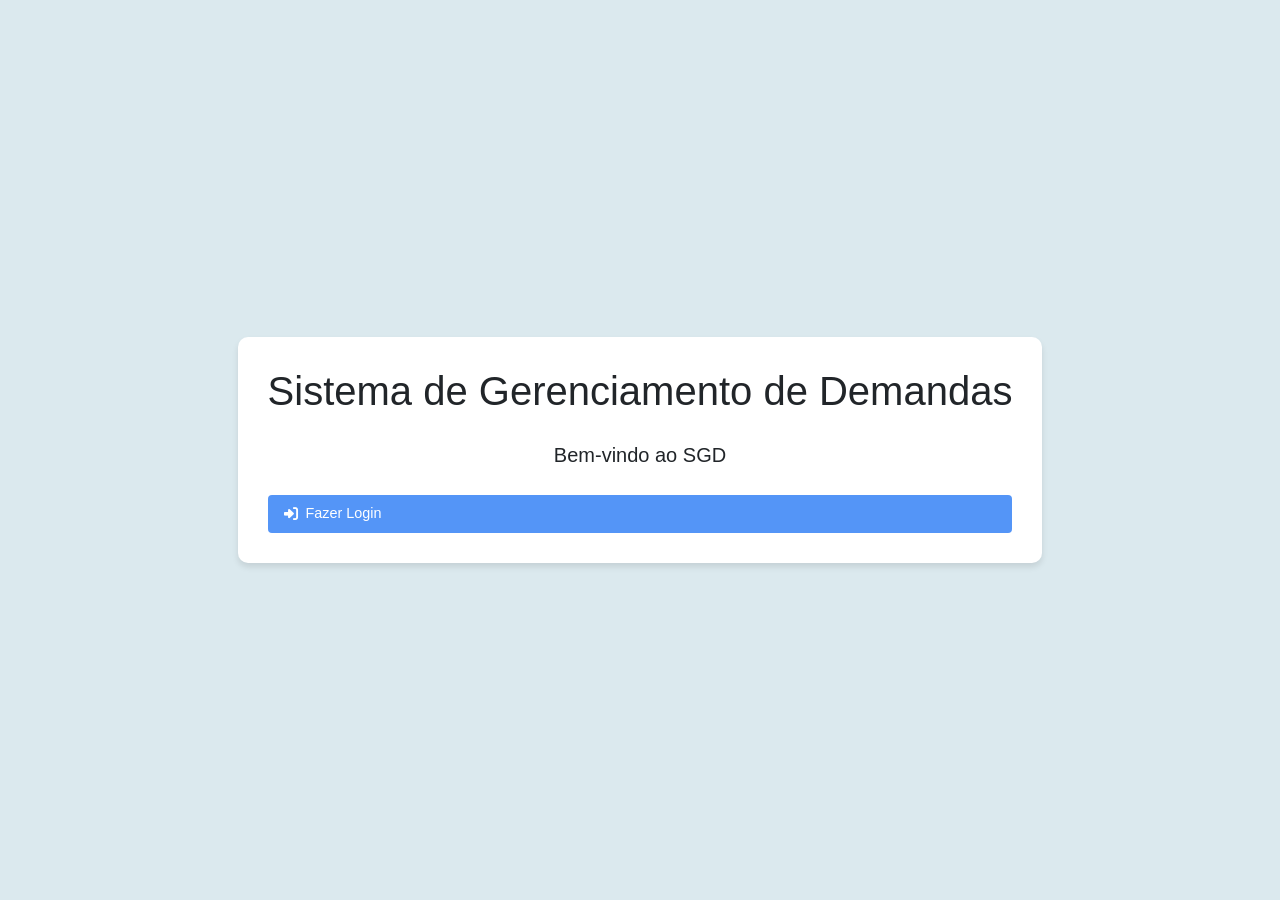
<file: index.html>
<!DOCTYPE html>
<html lang="pt-br">
<head>
    <meta charset="UTF-8">
    <meta name="viewport" content="width=device-width, initial-scale=1.0">
    <title>SGD - Sistema de Gerenciamento de Demandas</title>
    
    <!-- Bootstrap CSS -->
    <link href="https://cdn.jsdelivr.net/npm/bootstrap@5.3.2/dist/css/bootstrap.min.css" rel="stylesheet">
    
    <!-- Font Awesome -->
    <link href="https://cdnjs.cloudflare.com/ajax/libs/font-awesome/6.4.2/css/all.min.css" rel="stylesheet">
    
    <!-- CSS Global -->
    <link rel="stylesheet" href="global.css">
    
    <style>
        body {
            display: flex;
            justify-content: center;
            align-items: center;
            height: 100vh;
            background-color: #DBE9EE;
        }
        .welcome-container {
            text-align: center;
            padding: 30px;
            background-color: white;
            border-radius: 10px;
            box-shadow: 0 4px 6px rgba(0,0,0,0.1);
        }
    </style>
</head>
<body>
    <div class="welcome-container">
        <h1 class="mb-4">Sistema de Gerenciamento de Demandas</h1>
        <p class="lead mb-4">Bem-vindo ao SGD</p>
        
        <a href="SDGTelaLogin.html" class="btn btn-primary btn-lg">
            <i class="fas fa-sign-in-alt me-2"></i>Fazer Login
        </a>
    </div>

    <!-- Bootstrap JS -->
    <script src="https://cdn.jsdelivr.net/npm/bootstrap@5.3.2/dist/js/bootstrap.bundle.min.js"></script>
    
    <!-- JavaScript Global -->
    <script src="global.js"></script>
</body>
</html>
</file>
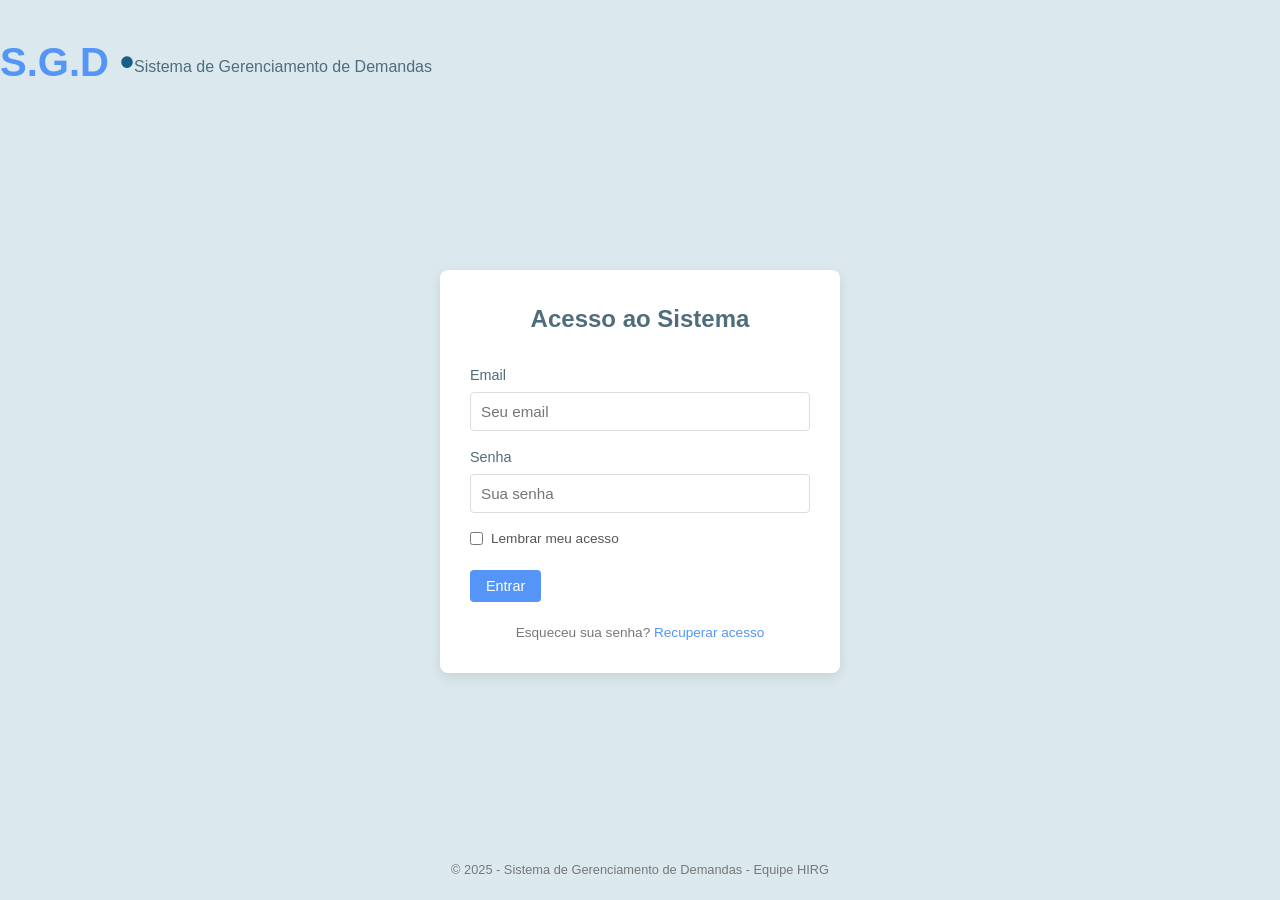
<file: SDGContatos.html>
<!DOCTYPE html>
<html lang="pt-br">
<head>
    <meta charset="UTF-8">
    <meta name="viewport" content="width=device-width, initial-scale=1.0">
    <title>SGD - Contato</title>
    
    <!-- Font Awesome -->
    <link rel="stylesheet" href="https://cdnjs.cloudflare.com/ajax/libs/font-awesome/6.2.0/css/all.min.css">
    
    <!-- CSS Global -->
    <link rel="stylesheet" href="global.css">
</head>
<body>
    <aside class="sidebar">
        <div class="sidebar-header">
            <div class="sidebar-logo">S.G.D <span>•</span></div>
        </div>
        
        <nav class="sidebar-menu">
            <a href="SDGPaginaInicial.html" class="menu-item">
                <i class="fas fa-home"></i>
                <span class="menu-text">Página Inicial</span>
            </a>
            
            <a href="SDGDashboard.html" class="menu-item">
                <i class="fas fa-tachometer-alt"></i>
                <span class="menu-text">Dashboard</span>
            </a>
            
            <a href="SDGMeusTickets.html" class="menu-item">
                <i class="fas fa-ticket-alt"></i>
                <span class="menu-text">Meus Tickets</span>
            </a>
            
            <div class="menu-label">Gerenciamento</div>
            
            <a href="#" class="menu-item">
                <i class="fas fa-tasks"></i>
                <span class="menu-text">Kanban Board</span>
            </a>
            
            <a href="#" class="menu-item">
                <i class="fas fa-chart-bar"></i>
                <span class="menu-text">Relatórios</span>
            </a>
            
            <div class="menu-label">Sistema</div>
            
            <a href="SDGSobreNos.html" class="menu-item">
                <i class="fas fa-building"></i>
                <span class="menu-text">Nossa Empresa</span>
            </a>
            
            <a href="SDGContatos.html" class="menu-item active">
                <i class="fas fa-envelope"></i>
                <span class="menu-text">Contato</span>
            </a>
            
            <a href="SDGTelaLogin.html" class="menu-item">
                <i class="fas fa-sign-out-alt"></i>
                <span class="menu-text">Sair</span>
            </a>
        </nav>
    </aside>
    
    <main class="main-content">
        <div class="header">
            <h1 class="page-title">Contato</h1>
            
            <div class="user-info">
                <span class="user-name">Romulo Andrade</span>
                <div class="user-avatar">RA</div>
            </div>
        </div>
        
        <div class="contact-layout">
            <div class="contact-form">
                <h2 class="form-title">Envie-nos uma mensagem</h2>
                
                <form id="contactForm">
                    <div class="form-group">
                        <label for="name" class="form-label">Nome</label>
                        <input type="text" id="name" class="form-control" required>
                    </div>
                    
                    <div class="form-group">
                        <label for="email" class="form-label">Email</label>
                        <input type="email" id="email" class="form-control" required>
                    </div>
                    
                    <div class="form-group">
                        <label for="subject" class="form-label">Assunto</label>
                        <input type="text" id="subject" class="form-control" required>
                    </div>
                    
                    <div class="form-group">
                        <label for="message" class="form-label">Mensagem</label>
                        <textarea id="message" class="form-control" required></textarea>
                    </div>
                    
                    <button type="submit" class="btn">Enviar Mensagem</button>
                </form>
                
                <div class="form-alert alert-success" id="formSuccess">
                    Sua mensagem foi enviada com sucesso! Entraremos em contato em breve.
                </div>
            </div>
            
            <div class="contact-info">
                <h2 class="info-title">Informações de Contato</h2>
                
                <div class="info-item">
                    <div class="info-icon">
                        <i class="fas fa-map-marker-alt"></i>
                    </div>
                    <div class="info-content">
                        <h3>Endereço</h3>
                        <p>Av. Paulista, 1000<br>Bela Vista, São Paulo - SP<br>CEP: 01310-100</p>
                    </div>
                </div>
                
                <div class="info-item">
                    <div class="info-icon">
                        <i class="fas fa-phone-alt"></i>
                    </div>
                    <div class="info-content">
                        <h3>Telefone</h3>
                        <p>+55 (11) 3000-1000<br>+55 (11) 99000-1000</p>
                    </div>
                </div>
                
                <div class="info-item">
                    <div class="info-icon">
                        <i class="fas fa-envelope"></i>
                    </div>
                    <div class="info-content">
                        <h3>Email</h3>
                        <p>contato@sgd.com.br<br>suporte@sgd.com.br</p>
                    </div>
                </div>
                
                <div class="social-links">
                    <h3 class="social-title">Redes Sociais</h3>
                    <div class="social-icons">
                        <a href="#" class="social-icon">
                            <i class="fab fa-facebook-f"></i>
                        </a>
                        <a href="#" class="social-icon">
                            <i class="fab fa-twitter"></i>
                        </a>
                        <a href="#" class="social-icon">
                            <i class="fab fa-linkedin-in"></i>
                        </a>
                        <a href="#" class="social-icon">
                            <i class="fab fa-instagram"></i>
                        </a>
                    </div>
                </div>
                
                <div class="map-container">
                    <div class="map-placeholder">
                        <i class="fas fa-map fa-2x"></i> Mapa de Localização
                    </div>
                </div>
            </div>
        </div>
    </main>
    
    <!-- JavaScript Global -->
    <script src="global.js"></script>
</body>
</html>
</file>
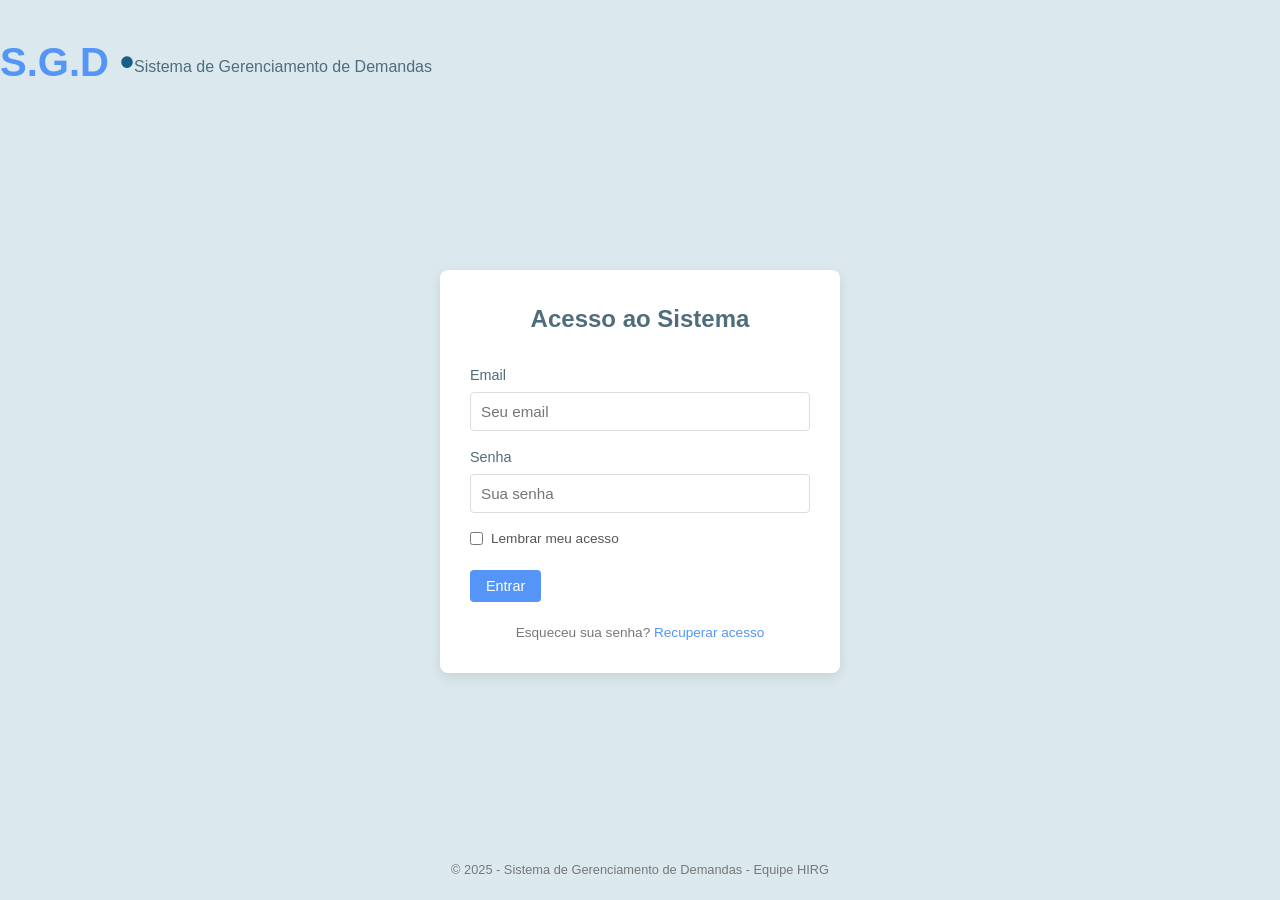
<file: SDGDashboard.html>
<!DOCTYPE html>
<html lang="pt-br">
<head>
    <meta charset="UTF-8">
    <meta name="viewport" content="width=device-width, initial-scale=1.0">
    <title>SGD - Dashboard</title>
    
    <!-- Font Awesome -->
    <link rel="stylesheet" href="https://cdnjs.cloudflare.com/ajax/libs/font-awesome/6.2.0/css/all.min.css">
    
    <!-- CSS Global -->
    <link rel="stylesheet" href="global.css">
</head>
<body>
    <!-- Sidebar -->
    <aside class="sidebar">
        <div class="sidebar-header">
            <div class="sidebar-logo">S.G.D <span>•</span></div>
        </div>
        
        <nav class="sidebar-menu">
            <a href="SDGPaginaInicial.html" class="menu-item">
                <i class="fas fa-home"></i>
                <span class="menu-text">Página Inicial</span>
            </a>
            
            <a href="SDGDashboard.html" class="menu-item active">
                <i class="fas fa-tachometer-alt"></i>
                <span class="menu-text">Dashboard</span>
            </a>
            
            <a href="SDGMeusTickets.html" class="menu-item">
                <i class="fas fa-ticket-alt"></i>
                <span class="menu-text">Meus Tickets</span>
            </a>
            
            <div class="menu-label">Gerenciamento</div>
            
            <a href="#" class="menu-item">
                <i class="fas fa-tasks"></i>
                <span class="menu-text">Kanban Board</span>
            </a>
            
            <a href="#" class="menu-item">
                <i class="fas fa-chart-bar"></i>
                <span class="menu-text">Relatórios</span>
            </a>
            
            <div class="menu-label">Sistema</div>
            
            <a href="SDGSobreNos.html" class="menu-item">
                <i class="fas fa-building"></i>
                <span class="menu-text">Nossa Empresa</span>
            </a>
            
            <a href="SDGContatos.html" class="menu-item">
                <i class="fas fa-envelope"></i>
                <span class="menu-text">Contato</span>
            </a>
            
            <a href="SDGTelaLogin.html" class="menu-item">
                <i class="fas fa-sign-out-alt"></i>
                <span class="menu-text">Sair</span>
            </a>
        </nav>
    </aside>
    
    <main class="main-content">
        <div class="header">
            <h1 class="page-title">Dashboard</h1>
            
            <div class="user-info">
                <span class="user-name">Romulo Andrade</span>
                <div class="user-avatar">RA</div>
            </div>
        </div>
        
        <div class="dashboard-cards">
            <div class="card stat-card">
                <div class="stat-icon bg-primary">
                    <i class="fas fa-ticket-alt"></i>
                </div>
                <div class="stat-info">
                    <h3>48</h3>
                    <p>Total de Tickets</p>
                </div>
            </div>
            
            <div class="card stat-card">
                <div class="stat-icon bg-warning">
                    <i class="fas fa-clock"></i>
                </div>
                <div class="stat-info">
                    <h3>12</h3>
                    <p>Tickets em Aberto</p>
                </div>
            </div>
            
            <div class="card stat-card">
                <div class="stat-icon bg-success">
                    <i class="fas fa-check-circle"></i>
                </div>
                <div class="stat-info">
                    <h3>32</h3>
                    <p>Tickets Resolvidos</p>
                </div>
            </div>
            
            <div class="card stat-card">
                <div class="stat-icon bg-danger">
                    <i class="fas fa-exclamation-triangle"></i>
                </div>
                <div class="stat-info">
                    <h3>4</h3>
                    <p>Tickets Atrasados</p>
                </div>
            </div>
        </div>
        
        <div class="section-header">
            <h2 class="section-title">Tickets Recentes</h2>
            
            <button class="btn" id="new-ticket-btn">
                <i class="fas fa-plus"></i> Novo Ticket
            </button>
        </div>
        
        <div class="table-container">
            <table>
                <thead>
                    <tr>
                        <th>ID</th>
                        <th>Assunto</th>
                        <th>Solicitante</th>
                        <th>Prioridade</th>
                        <th>Status</th>
                        <th>Data</th>
                        <th>Ações</th>
                    </tr>
                </thead>
                <tbody id="tickets-table">
                    <!-- Tabela preenchida via JavaScript -->
                </tbody>
            </table>
        </div>
    </main>
    
    <div class="modal" id="ticket-modal">
        <div class="modal-content">
            <div class="modal-header">
                <h2 class="modal-title" id="modal-title">Novo Ticket</h2>
                <button class="modal-close" id="modal-close">&times;</button>
            </div>
            
            <div class="modal-body">
                <form id="ticket-form">
                    <input type="hidden" id="ticket-id">
                    
                    <div class="form-group">
                        <label for="ticket-subject" class="form-label">Assunto</label>
                        <input type="text" id="ticket-subject" class="form-control" required>
                    </div>
                    
                    <div class="form-group">
                        <label for="ticket-description" class="form-label">Descrição</label>
                        <textarea id="ticket-description" class="form-control" required></textarea>
                    </div>
                    
                    <div class="form-group">
                        <label for="ticket-requester" class="form-label">Solicitante</label>
                        <input type="text" id="ticket-requester" class="form-control" required>
                    </div>
                    
                    <div class="form-group">
                        <label for="ticket-priority" class="form-label">Prioridade</label>
                        <select id="ticket-priority" class="form-control" required>
                            <option value="Baixa">Baixa</option>
                            <option value="Média">Média</option>
                            <option value="Alta">Alta</option>
                            <option value="Crítica">Crítica</option>
                        </select>
                    </div>
                    
                    <div class="form-group">
                        <label for="ticket-status" class="form-label">Status</label>
                        <select id="ticket-status" class="form-control" required>
                            <option value="Novo">Novo</option>
                            <option value="Aberto">Aberto</option>
                            <option value="Em Progresso">Em Progresso</option>
                            <option value="Resolvido">Resolvido</option>
                            <option value="Fechado">Fechado</option>
                        </select>
                    </div>
                </form>
            </div>
            
            <div class="modal-footer">
                <button class="btn btn-secondary" id="modal-cancel">Cancelar</button>
                <button class="btn btn-success" id="modal-save">Salvar</button>
            </div>
        </div>
    </div>
    
    <!-- JavaScript Global -->
    <script src="global.js"></script>
</body>
</html>
</file>
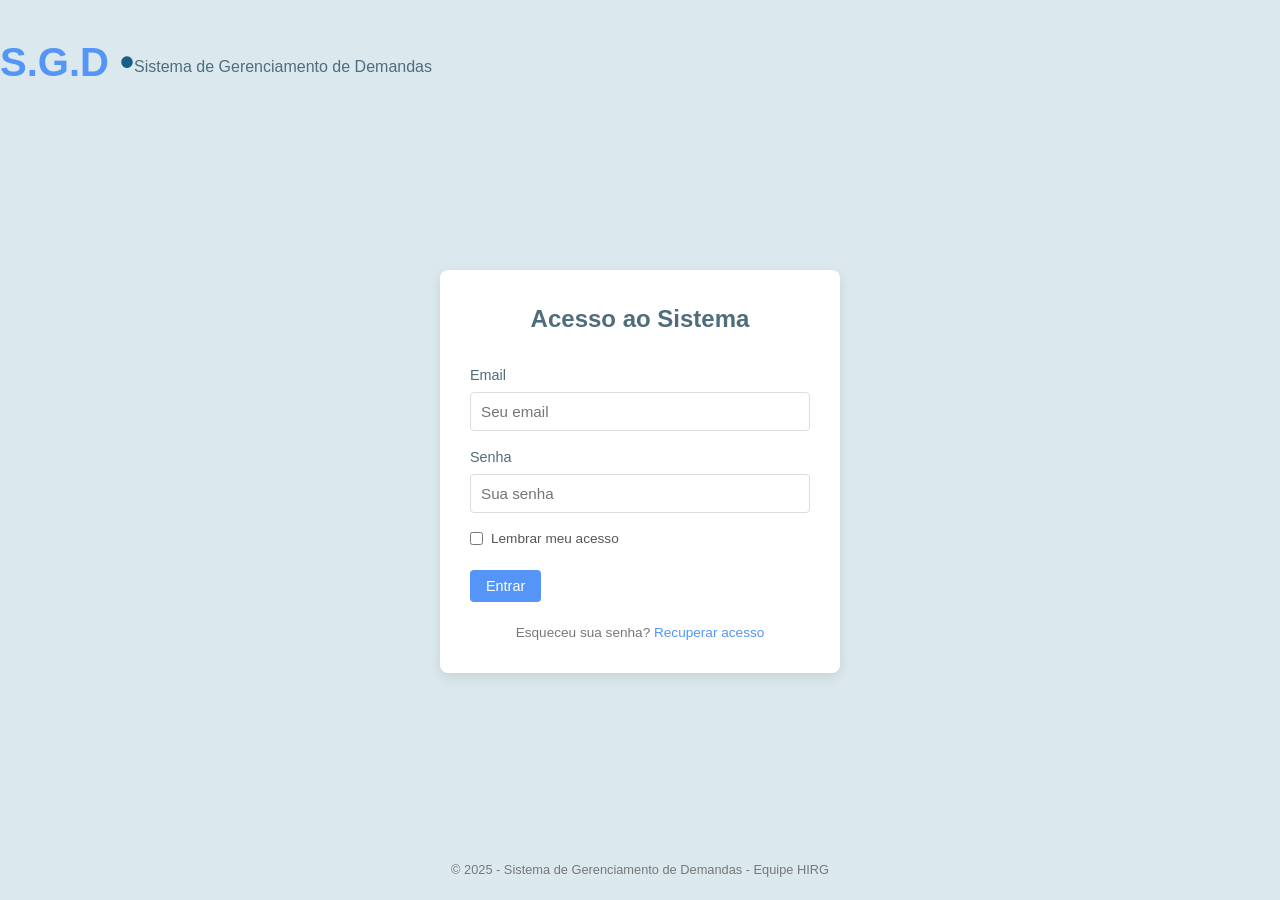
<file: SDGMeusTickets.html>
<!DOCTYPE html>
<html lang="pt-br">
<head>
    <meta charset="UTF-8">
    <meta name="viewport" content="width=device-width, initial-scale=1.0">
    <title>SGD - Meus Tickets</title>
    
    <!-- Font Awesome -->
    <link rel="stylesheet" href="https://cdnjs.cloudflare.com/ajax/libs/font-awesome/6.2.0/css/all.min.css">
    
    <!-- CSS Global -->
    <link rel="stylesheet" href="global.css">
</head>
<body>
    <aside class="sidebar">
        <div class="sidebar-header">
            <div class="sidebar-logo">S.G.D <span>•</span></div>
        </div>
        
        <nav class="sidebar-menu">
            <a href="SDGPaginaInicial.html" class="menu-item">
                <i class="fas fa-home"></i>
                <span class="menu-text">Página Inicial</span>
            </a>
            
            <a href="SDGDashboard.html" class="menu-item">
                <i class="fas fa-tachometer-alt"></i>
                <span class="menu-text">Dashboard</span>
            </a>
            
            <a href="SDGMeusTickets.html" class="menu-item active">
                <i class="fas fa-ticket-alt"></i>
                <span class="menu-text">Meus Tickets</span>
            </a>
            
            <div class="menu-label">Gerenciamento</div>
            
            <a href="#" class="menu-item">
                <i class="fas fa-tasks"></i>
                <span class="menu-text">Kanban Board</span>
            </a>
            
            <a href="#" class="menu-item">
                <i class="fas fa-chart-bar"></i>
                <span class="menu-text">Relatórios</span>
            </a>
            
            <div class="menu-label">Sistema</div>
            
            <a href="SDGSobreNos.html" class="menu-item">
                <i class="fas fa-building"></i>
                <span class="menu-text">Nossa Empresa</span>
            </a>
            
            <a href="SDGContatos.html" class="menu-item">
                <i class="fas fa-envelope"></i>
                <span class="menu-text">Contato</span>
            </a>
            
            <a href="SDGTelaLogin.html" class="menu-item">
                <i class="fas fa-sign-out-alt"></i>
                <span class="menu-text">Sair</span>
            </a>
        </nav>
    </aside>
    
    <main class="main-content">
        <div class="header">
            <h1 class="page-title">Meus Tickets</h1>
            
            <div class="user-info">
                <span class="user-name">Romulo Andrade</span>
                <div class="user-avatar">RA</div>
            </div>
        </div>
        
        <div class="filter-section">
            <div class="filter-controls">
                <select class="filter-select" id="status-filter">
                    <option value="all">Todos os Status</option>
                    <option value="new">Novo</option>
                    <option value="open">Aberto</option>
                    <option value="in-progress">Em Progresso</option>
                    <option value="resolved">Resolvido</option>
                    <option value="closed">Fechado</option>
                </select>
                
                <select class="filter-select" id="priority-filter">
                    <option value="all">Todas as Prioridades</option>
                    <option value="low">Baixa</option>
                    <option value="medium">Média</option>
                    <option value="high">Alta</option>
                    <option value="critical">Crítica</option>
                </select>
                
                <select class="filter-select" id="date-filter">
                    <option value="all">Todas as Datas</option>
                    <option value="today">Hoje</option>
                    <option value="week">Esta Semana</option>
                    <option value="month">Este Mês</option>
                </select>
            </div>
            
            <div style="display: flex; align-items: center; gap: 30px;">
                <div class="search-box">
                    <input type="text" class="search-input" placeholder="Buscar tickets...">
                    <button class="search-btn"><i class="fas fa-search"></i></button>
                </div>
                
                <button class="btn
                " id="new-ticket-btn">
                    <i class="fas fa-plus"></i> Novo Ticket
                </button>
            </div>
        </div>
        
        <div class="section-header">
            <h2 class="section-title">Meus Tickets Atribuídos</h2>
        </div>
        
        <div class="table-container">
            <table>
                <thead>
                    <tr>
                        <th>ID</th>
                        <th>Assunto</th>
                        <th>Solicitante</th>
                        <th>Prioridade</th>
                        <th>Status</th>
                        <th>Data</th>
                        <th>Ações</th>
                    </tr>
                </thead>
                <tbody id="my-tickets-table">
                    <!-- Tabela preenchida via JavaScript -->
                </tbody>
            </table>
        </div>
        
        <div class="assignment-section">
            <div class="section-header">
                <h2 class="section-title">Tickets Aguardando Atribuição</h2>
            </div>
            
            <div class="table-container">
                <table>
                    <thead>
                        <tr>
                            <th>ID</th>
                            <th>Assunto</th>
                            <th>Solicitante</th>
                            <th>Prioridade</th>
                            <th>Data</th>
                            <th>Ações</th>
                        </tr>
                    </thead>
                    <tbody id="unassigned-tickets-table">
                        <!-- Tabela preenchida via JavaScript -->
                    </tbody>
                </table>
            </div>
        </div>
        
        <div class="pagination">
            <a href="#" class="pagination-item"><i class="fas fa-angle-left"></i></a>
            <a href="#" class="pagination-item active">1</a>
            <a href="#" class="pagination-item">2</a>
            <a href="#" class="pagination-item">3</a>
            <a href="#" class="pagination-item"><i class="fas fa-angle-right"></i></a>
        </div>
    </main>
    
    <div class="modal" id="ticket-modal">
        <div class="modal-content">
            <div class="modal-header">
                <h2 class="modal-title" id="modal-title">Novo Ticket</h2>
                <button class="modal-close" id="modal-close">&times;</button>
            </div>
            
            <div class="modal-body">
                <form id="ticket-form">
                    <input type="hidden" id="ticket-id">
                    
                    <div class="form-group">
                        <label for="ticket-subject" class="form-label">Assunto</label>
                        <input type="text" id="ticket-subject" class="form-control" required>
                    </div>
                    
                    <div class="form-group">
                        <label for="ticket-description" class="form-label">Descrição</label>
                        <textarea id="ticket-description" class="form-control" required></textarea>
                    </div>
                    
                    <div class="form-group">
                        <label for="ticket-requester" class="form-label">Solicitante</label>
                        <input type="text" id="ticket-requester" class="form-control" required>
                    </div>
                    
                    <div class="form-group">
                        <label for="ticket-priority" class="form-label">Prioridade</label>
                        <select id="ticket-priority" class="form-control" required>
                            <option value="Baixa">Baixa</option>
                            <option value="Média">Média</option>
                            <option value="Alta">Alta</option>
                            <option value="Crítica">Crítica</option>
                        </select>
                    </div>
                    
                    <div class="form-group">
                        <label for="ticket-status" class="form-label">Status</label>
                        <select id="ticket-status" class="form-control" required>
                            <option value="Novo">Novo</option>
                            <option value="Aberto">Aberto</option>
                            <option value="Em Progresso">Em Progresso</option>
                            <option value="Resolvido">Resolvido</option>
                            <option value="Fechado">Fechado</option>
                        </select>
                    </div>
                    
                    <div class="form-group">
                        <label for="ticket-assignee" class="form-label">Atribuir para</label>
                        <select id="ticket-assignee" class="form-control">
                            <option value="">Não atribuído</option>
                            <option value="Romulo Andrade">Romulo Andrade</option>
                            <option value="Isabela Genize">Isabela Genize</option>
                            <option value="Gustavo Batista">Gustavo Batista</option>
                            <option value="Helbert Lima">Helbert Lima</option>
                        </select>
                    </div>
                </form>
            </div>
            
            <div class="modal-footer">
                <button class="btn btn-secondary" id="modal-cancel">Cancelar</button>
                <button class="btn" id="modal-save">Salvar</button>
            </div>
        </div>
    </div>
    
    <!-- JavaScript Global -->
    <script src="global.js"></script>
</body>
</html>
</file>
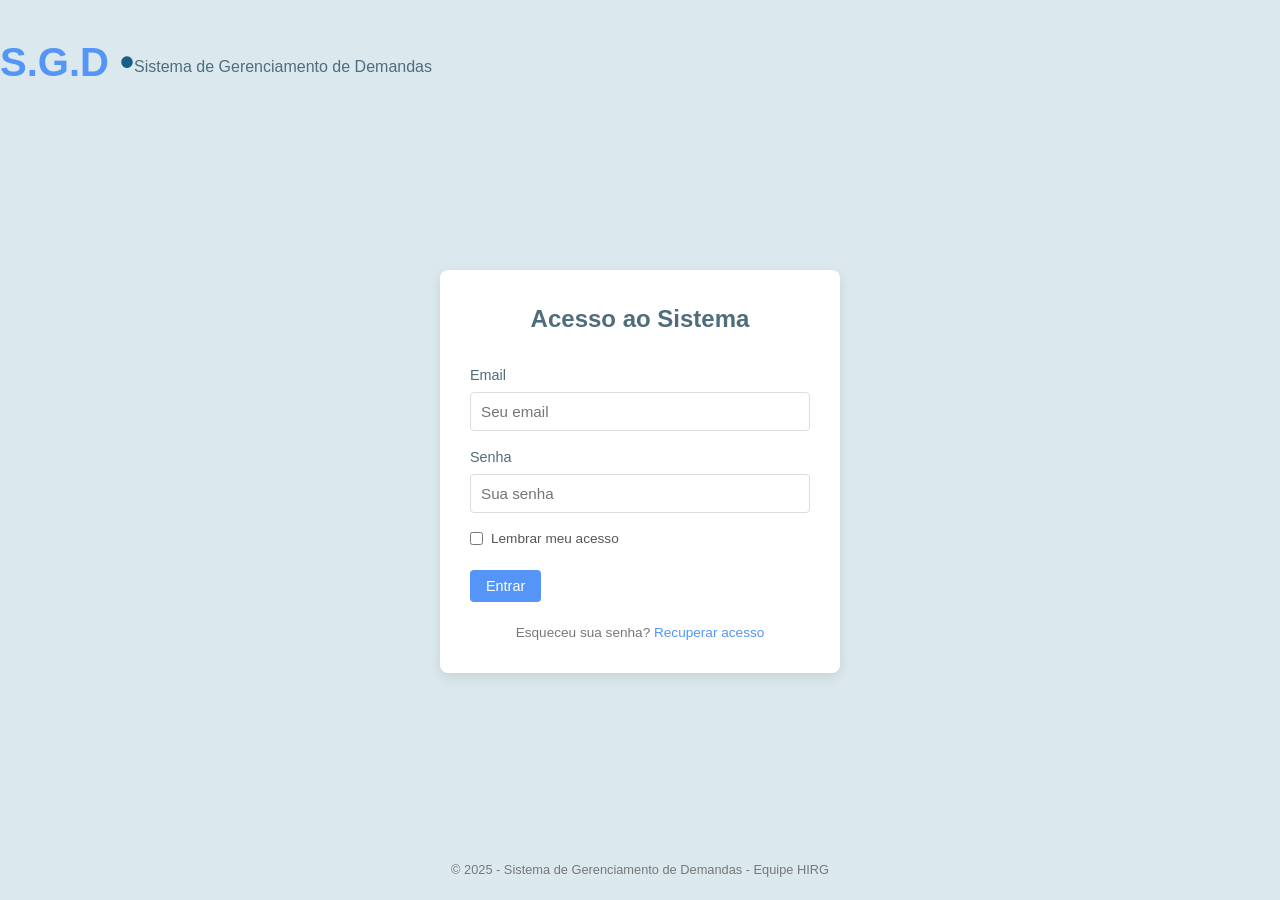
<file: SDGPaginaInicial.html>
<!DOCTYPE html>
<html lang="pt-br">
<head>
    <meta charset="UTF-8">
    <meta name="viewport" content="width=device-width, initial-scale=1.0">
    <title>SGD - Sistema de Gerenciamento de Demandas</title>

    <!-- Font Awesome -->
    <link rel="stylesheet" href="https://cdnjs.cloudflare.com/ajax/libs/font-awesome/6.2.0/css/all.min.css">

    <!-- CSS Global -->
    <link rel="stylesheet" href="global.css">
</head>
<body>
    <header class="header">
        <div class="logo-container">
            <div class="logo-img">
                <i class="fas fa-ticket-alt" style="color: var(--light);"></i>
            </div>
            <div>
                <div class="brand-name">S.G.D <span>•</span></div>
                <div class="brand-subtitle">Sistema de Gerenciamento de Demandas</div>
            </div>
        </div>

        <div class="user-profile">
            <div class="user-info">
                <div class="user-name">Romulo Andrade</div>
                <div class="user-role">Gerente de Projetos</div>
            </div>
            <div class="user-avatar">RA</div>
        </div>
    </header>

    <main class="main-content">
        <h1 style="font-size: 4.5rem; font-weight: 700; color: var(--dark); ;">SGD</h1>

        <div class="features-grid">
            <a href="SDGMeusTickets.html" class="feature-card tickets">
                <div class="feature-icon tickets">
                    <i class="fas fa-ticket-alt"></i>
                </div>
                <div class="feature-content">
                    <h3 class="feature-title">Meus Tickets</h3>
                </div>
            </a>

            <a href="SDGDashboard.html" class="feature-card dashboard">
                <div class="feature-icon dashboard">
                    <i class="fas fa-chart-line"></i>
                </div>
                <div class="feature-content">
                    <h3 class="feature-title">Dashboard</h3>
                </div>
            </a>

            <a href="SDGSobreNos.html" class="feature-card about">
                <div class="feature-icon about">
                    <i class="fas fa-building"></i>
                </div>
                <div class="feature-content">
                    <h3 class="feature-title">Sobre a Empresa</h3>
                </div>
            </a>
        </div>
    </main>

    <footer class="footer">
        &copy; 2025 - Sistema de Gerenciamento de Demandas - Equipe HIRG
    </footer>

    <!-- JavaScript Global -->
    <script src="global.js"></script>
</body>
</html>
</file>
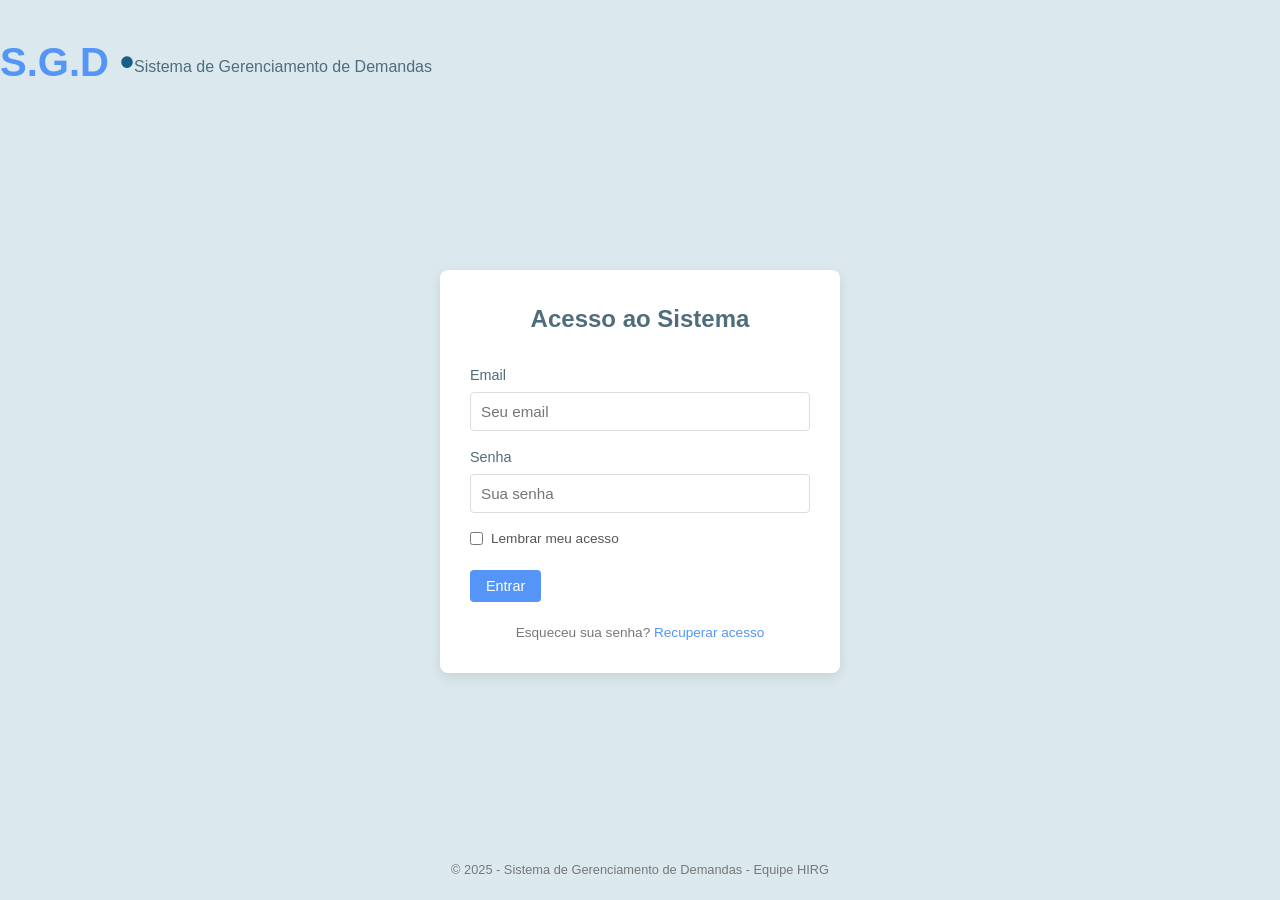
<file: SDGSobreNos.html>
<!DOCTYPE html>
<html lang="pt-br">
<head>
    <meta charset="UTF-8">
    <meta name="viewport" content="width=device-width, initial-scale=1.0">
    <title>SGD - Sobre a Empresa</title>
    
    <!-- Font Awesome -->
    <link rel="stylesheet" href="https://cdnjs.cloudflare.com/ajax/libs/font-awesome/6.2.0/css/all.min.css">
    
    <!-- CSS Global -->
    <link rel="stylesheet" href="global.css">
</head>
<body>
    <aside class="sidebar">
        <div class="sidebar-header">
            <div class="sidebar-logo">S.G.D <span>•</span></div>
        </div>
        
        <nav class="sidebar-menu">
            <a href="SDGPaginaInicial.html" class="menu-item">
                <i class="fas fa-home"></i>
                <span class="menu-text">Página Inicial</span>
            </a>
            
            <a href="SDGDashboard.html" class="menu-item">
                <i class="fas fa-tachometer-alt"></i>
                <span class="menu-text">Dashboard</span>
            </a>
            
            <a href="SDGMeusTickets.html" class="menu-item">
                <i class="fas fa-ticket-alt"></i>
                <span class="menu-text">Meus Tickets</span>
            </a>
            
            <div class="menu-label">Gerenciamento</div>
            
            <a href="#" class="menu-item">
                <i class="fas fa-tasks"></i>
                <span class="menu-text">Kanban Board</span>
            </a>
            
            <a href="#" class="menu-item">
                <i class="fas fa-chart-bar"></i>
                <span class="menu-text">Relatórios</span>
            </a>
            
            <div class="menu-label">Sistema</div>
            
            <a href="SDGSobreNos.html" class="menu-item active">
                <i class="fas fa-building"></i>
                <span class="menu-text">Nossa Empresa</span>
            </a>
            
            <a href="SDGContatos.html" class="menu-item">
                <i class="fas fa-envelope"></i>
                <span class="menu-text">Contato</span>
            </a>
            
            <a href="SDGTelaLogin.html" class="menu-item">
                <i class="fas fa-sign-out-alt"></i>
                <span class="menu-text">Sair</span>
            </a>
        </nav>
    </aside>
    
    <main class="main-content">
        <div class="header">
            <h1 class="page-title">Sobre a Empresa</h1>
            
            <div class="user-info">
                <span class="user-name">Romulo Andrade</span>
                <div class="user-avatar">RA</div>
            </div>
        </div>
        
        <section class="about-section">
            <div class="about-header">
                <div class="about-logo">S.G.D <span>•</span></div>
                <div class="about-title">
                    <h2>Sistema de Gerenciamento de Demandas</h2>
                    <p>Soluções inteligentes para gerenciamento de tickets</p>
                </div>
            </div>
            
            <div class="about-content">
                <p>
                    Fundada em 2025, a S.G.D é uma empresa especializada no desenvolvimento de sistemas para gerenciamento de chamados e suporte técnico. Nossa missão é facilitar o fluxo de trabalho de equipes de atendimento, proporcionando ferramentas eficientes para o registro, acompanhamento e resolução de demandas.
                </p>
                
                <p>
                    Nosso sistema foi desenvolvido pensando nas necessidades reais de empresas que lidam diariamente com múltiplos chamados técnicos e solicitações de suporte. A interface intuitiva e os recursos avançados de organização tornam o S.G.D uma solução completa para otimizar o atendimento ao cliente e melhorar a produtividade da equipe.
                </p>
                
                <h3>Nossa Visão</h3>
                <p>
                    Ser reconhecida como a melhor e mais eficiente solução para gerenciamento de demandas no mercado, contribuindo para o sucesso dos nossos clientes através de um atendimento de excelência.
                </p>
                
                <h3>Nossos Valores</h3>
                <p>
                    <strong>Inovação:</strong> Buscamos constantemente aprimorar nossos sistemas e incorporar novas tecnologias.<br>
                    <strong>Simplicidade:</strong> Acreditamos que as melhores soluções são aquelas fáceis de usar.<br>
                    <strong>Eficiência:</strong> Nosso compromisso é otimizar processos e economizar tempo.<br>
                    <strong>Qualidade:</strong> Trabalhamos com excelência em cada etapa do desenvolvimento.<br>
                    <strong>Colaboração:</strong> Valorizamos o trabalho em equipe e o feedback constante dos nossos clientes.
                </p>
            </div>
        </section>
        
        <section class="team-section">
            <h2 class="section-title">Nossa Equipe</h2>
            
            <div class="team-grid">
                <div class="team-member">
                    <div class="member-avatar">
                        <img src="/images/romulo.jpg" alt="Romulo Andrade">
                    </div>
                    <h3 class="member-name">Romulo Andrade</h3>
                    <p class="member-role">Gerente de Projetos</p>
                    <div class="social-links">
                        <a href="#" class="social-link"><i class="fab fa-linkedin-in"></i></a>
                        <a href="#" class="social-link"><i class="fab fa-github"></i></a>
                        <a href="#" class="social-link"><i class="fas fa-envelope"></i></a>
                    </div>
                </div>
                
                <div class="team-member">
                    <div class="member-avatar">
                        <img src="/images/isabela.jpeg" alt="Isabela Genize">
                    </div>
                    <h3 class="member-name">Isabela Genize</h3>
                    <p class="member-role">Desenvolvedora Frontend</p>
                    <div class="social-links">
                        <a href="#" class="social-link"><i class="fab fa-linkedin-in"></i></a>
                        <a href="#" class="social-link"><i class="fab fa-github"></i></a>
                        <a href="#" class="social-link"><i class="fas fa-envelope"></i></a>
                    </div>
                </div>
                
                <div class="team-member">
                    <div class="member-avatar">
                        <img src="/images/gustavo.jpeg" alt="Gustavo Batista">
                    </div>
                    <h3 class="member-name">Gustavo Batista</h3>
                    <p class="member-role">Desenvolvedor Backend</p>
                    <div class="social-links">
                        <a href="#" class="social-link"><i class="fab fa-linkedin-in"></i></a>
                        <a href="#" class="social-link"><i class="fab fa-github"></i></a>
                        <a href="#" class="social-link"><i class="fas fa-envelope"></i></a>
                    </div>
                </div>
                
                <div class="team-member">
                    <div class="member-avatar">
                        <img src="/images/helbert.jpg" alt="Helbert Lima">
                    </div>
                    <h3 class="member-name">Helbert Lima</h3>
                    <p class="member-role">UX/UI Designer</p>
                    <div class="social-links">
                        <a href="#" class="social-link"><i class="fab fa-linkedin-in"></i></a>
                        <a href="#" class="social-link"><i class="fab fa-github"></i></a>
                        <a href="#" class="social-link"><i class="fas fa-envelope"></i></a>
                    </div>
                </div>
            </div>
        </section>
    </main>
    
    <!-- JavaScript Global -->
    <script src="global.js"></script>
</body>
</html>
</file>
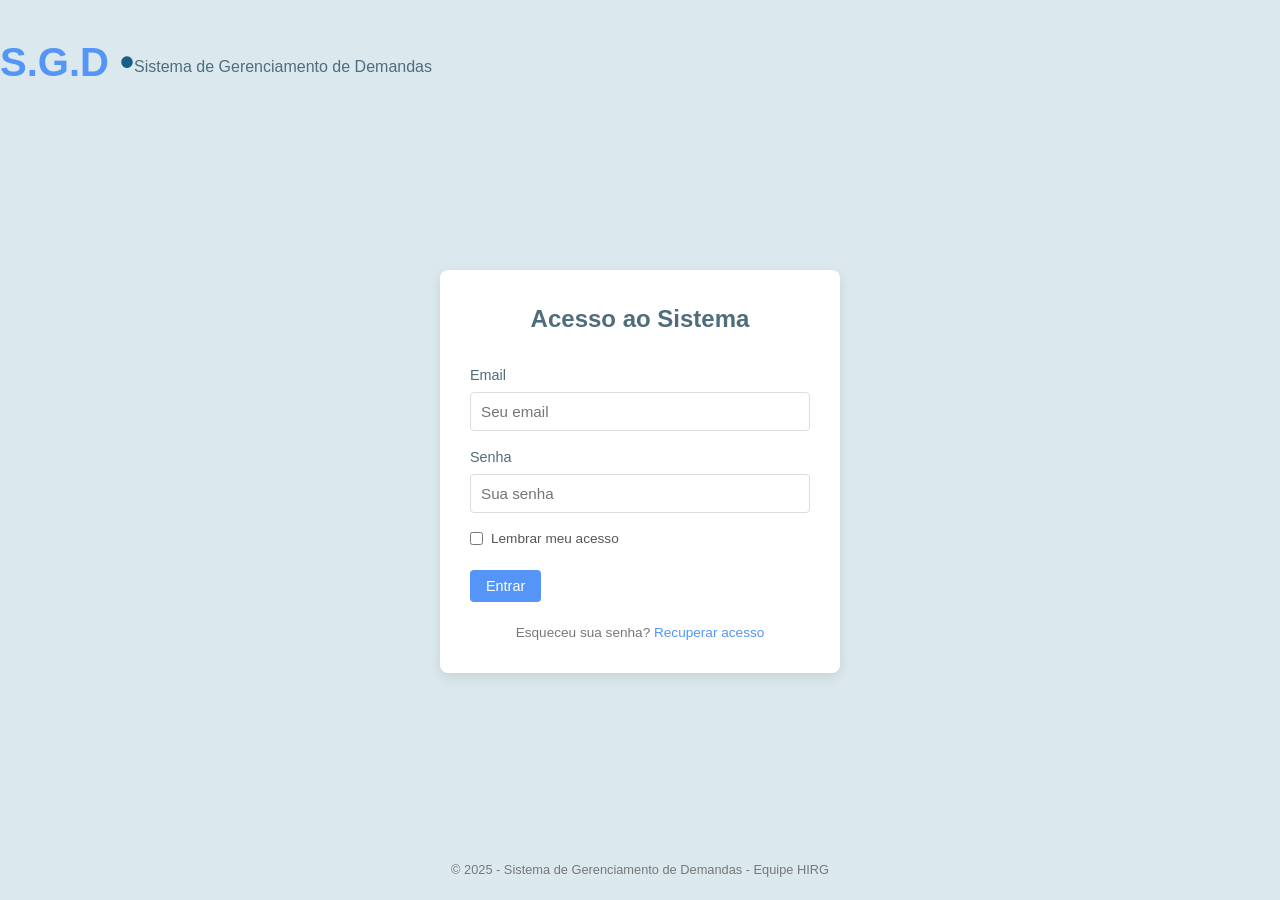
<file: SDGTelaLogin.html>
<!DOCTYPE html>
<html lang="pt-br">
<head>
    <meta charset="UTF-8">
    <meta name="viewport" content="width=device-width, initial-scale=1.0">
    <title>SGD - Login</title>
    
    <!-- Carregamento de CSS Global -->
    <link rel="stylesheet" href="global.css">
    
    <!-- Font Awesome -->
    <link rel="stylesheet" href="https://cdnjs.cloudflare.com/ajax/libs/font-awesome/6.4.2/css/all.min.css">
    
    <!-- Favicon -->
    <link rel="icon" type="image/svg+xml" href="data:image/svg+xml,<svg xmlns='http://www.w3.org/2000/svg' viewBox='0 0 100 100'><text y='.9em' font-size='90'>🎫</text></svg>">
</head>
<body>
    <div class="logo-container">
        <div class="logo">S.G.D <span>•</span></div>
        <div class="logo-text">Sistema de Gerenciamento de Demandas</div>
    </div>
    
    <div class="container">
        <div class="login-card">
            <h2 class="login-title">Acesso ao Sistema</h2>
            
            <div class="alert" id="login-alert">
                Usuário ou senha incorretos. Tente novamente.
            </div>
            
            <form id="login-form">
                <div class="form-group">
                    <label for="email" class="form-label">Email</label>
                    <input type="email" id="email" class="form-control" placeholder="Seu email" required>
                </div>
                
                <div class="form-group">
                    <label for="password" class="form-label">Senha</label>
                    <input type="password" id="password" class="form-control" placeholder="Sua senha" required>
                </div>
                
                <div class="form-checkbox">
                    <input type="checkbox" id="remember">
                    <label for="remember">Lembrar meu acesso</label>
                </div>
                
                <button type="submit" class="btn">Entrar</button>
            </form>
            
            <div class="login-footer">
                <p>Esqueceu sua senha? <a href="#">Recuperar acesso</a></p>
            </div>
        </div>
    </div>
    
    <div class="footer">
        &copy; 2025 - Sistema de Gerenciamento de Demandas - Equipe HIRG
    </div>
    
    <!-- Carregamento de JavaScript Global -->
    <script src="global.js"></script>
    
    <script>
        document.getElementById('login-form').addEventListener('submit', function(e) {
            e.preventDefault();
            
            const email = document.getElementById('email').value;
            const password = document.getElementById('password').value;
            
            // Usando a função handleLogin do objeto global SGD
            SGD.handleLogin(email, password);
        });
    </script>
</body>
</html>
</file>
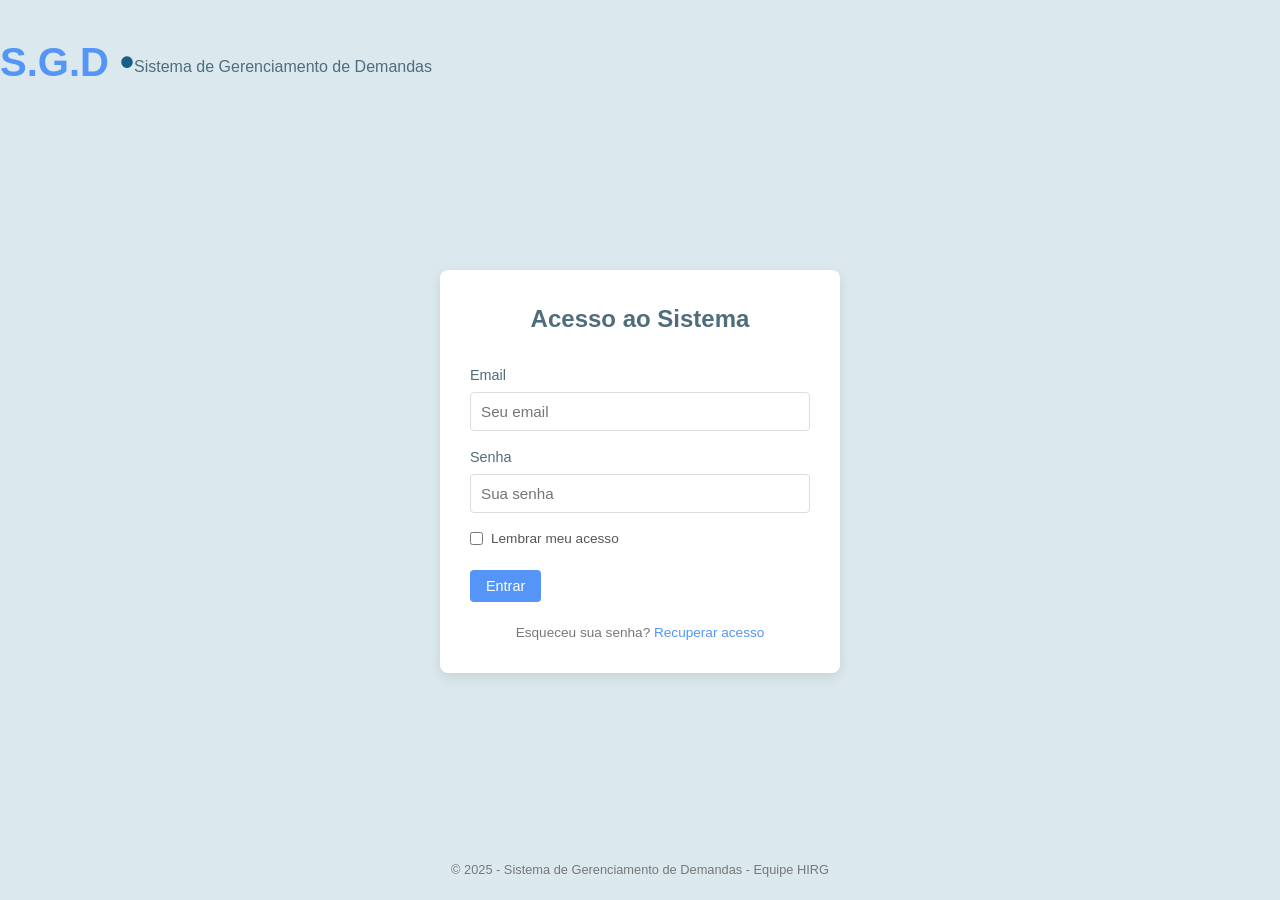
<file: PI1-ProjetoPi/SDGAdminUsuarios.html>
<!DOCTYPE html>
<html lang="pt-br">
<head>
    <meta charset="UTF-8">
    <meta name="viewport" content="width=device-width, initial-scale=1.0">
    <title>SGD - Administração de Usuários</title>
    
    <!-- Font Awesome -->
    <link rel="stylesheet" href="https://cdnjs.cloudflare.com/ajax/libs/font-awesome/6.2.0/css/all.min.css">
    
    <!-- CSS Global -->
    <link rel="stylesheet" href="global.css">
</head>
<body>
    <aside class="sidebar">
        <div class="sidebar-header">
            <div class="sidebar-logo">S.G.D <span>•</span></div>
        </div>
        
        <nav class="sidebar-menu">
            <a href="SDGPaginaInicial.html" class="menu-item">
                <i class="fas fa-home"></i>
                <span class="menu-text">Página Inicial</span>
            </a>
            
            <a href="SDGDashboard.html" class="menu-item">
                <i class="fas fa-tachometer-alt"></i>
                <span class="menu-text">Dashboard</span>
            </a>
            
            <a href="SDGMeusTickets.html" class="menu-item">
                <i class="fas fa-ticket-alt"></i>
                <span class="menu-text">Meus Tickets</span>
            </a>
            
            <div class="menu-label">Gerenciamento</div>
            
            <a href="SDGKanbanBoard.html" class="menu-item">
                <i class="fas fa-tasks"></i>
                <span class="menu-text">Kanban Board</span>
            </a>
            
            <a href="SDGRelatorios.html" class="menu-item">
                <i class="fas fa-chart-bar"></i>
                <span class="menu-text">Relatórios</span>
            </a>
            
            <div class="menu-label">Sistema</div>
            
            <a href="SDGPerfilUsuario.html" class="menu-item">
                <i class="fas fa-user"></i>
                <span class="menu-text">Meu Perfil</span>
            </a>
            
            <a href="SDGSobreNos.html" class="menu-item">
                <i class="fas fa-building"></i>
                <span class="menu-text">Nossa Empresa</span>
            </a>
            
            <a href="SDGContatos.html" class="menu-item">
                <i class="fas fa-envelope"></i>
                <span class="menu-text">Contato</span>
            </a>

            <a href="SDGAdminUsuarios.html" class="menu-item active admin-only">
                <i class="fas fa-users-cog"></i>
                <span class="menu-text">Admin Usuários</span>
            </a>
            
            <a href="SDGTelaLogin.html" class="menu-item">
                <i class="fas fa-sign-out-alt"></i>
                <span class="menu-text">Sair</span>
            </a>
        </nav>
    </aside>
    
    <main class="main-content">
        <div class="header">
            <h1 class="page-title">Administração de Usuários</h1>
            
            <div class="user-info">
                <span class="user-name"></span>
                <div class="user-avatar"></div>
            </div>
        </div>
        
        <div class="filter-section">
            <div class="filter-controls">
                <select class="filter-select" id="role-filter">
                    <option value="all">Todos os Perfis</option>
                    <option value="admin">Administrador</option>
                    <option value="user">Usuário</option>
                </select>
                
                <select class="filter-select" id="department-filter">
                    <option value="all">Todos os Departamentos</option>
                    <option value="ti">TI</option>
                    <option value="rh">RH</option>
                    <option value="financeiro">Financeiro</option>
                    <option value="marketing">Marketing</option>
                </select>
                
                <select class="filter-select" id="status-filter">
                    <option value="all">Todos os Status</option>
                    <option value="active">Ativo</option>
                    <option value="inactive">Inativo</option>
                </select>
            </div>
            
            <div style="display: flex; align-items: center; gap: 30px;">
                <div class="search-box">
                    <input type="text" class="search-input" id="user-search" placeholder="Buscar usuários...">
                    <button class="search-btn" id="user-search-btn"><i class="fas fa-search"></i></button>
                </div>
                
                <button class="btn" id="add-user-btn">
                    <i class="fas fa-user-plus"></i> Novo Usuário
                </button>
            </div>
        </div>
        
        <div class="bulk-actions">
            <select class="filter-select" id="bulk-action">
                <option value="">Ações em Massa</option>
                <option value="activate">Ativar Selecionados</option>
                <option value="deactivate">Desativar Selecionados</option>
                <option value="delete">Excluir Selecionados</option>
            </select>
            
            <button class="btn btn-small" id="apply-bulk">Aplicar</button>
        </div>
        
        <div class="admin-container">
            <div class="admin-content">
                <div class="table-container">
                    <table>
                        <thead>
                            <tr>
                                <th width="40px">
                                    <input type="checkbox" id="select-all-users">
                                </th>
                                <th>Nome</th>
                                <th>Email</th>
                                <th>Departamento</th>
                                <th>Perfil</th>
                                <th>Status</th>
                                <th>Ações</th>
                            </tr>
                        </thead>
                        <tbody id="users-table-body">
                            <!-- Tabela preenchida via JavaScript -->
                        </tbody>
                    </table>
                </div>
                
                <div class="pagination">
                    <a href="#" class="pagination-item"><i class="fas fa-angle-left"></i></a>
                    <a href="#" class="pagination-item active">1</a>
                    <a href="#" class="pagination-item">2</a>
                    <a href="#" class="pagination-item">3</a>
                    <a href="#" class="pagination-item"><i class="fas fa-angle-right"></i></a>
                </div>
            </div>
        </div>
    </main>
    
    <!-- Modal de Usuário -->
    <div class="modal" id="user-modal">
        <div class="modal-content">
            <div class="modal-header">
                <h2 class="modal-title" id="user-modal-title">Novo Usuário</h2>
                <button class="modal-close" id="user-modal-close">&times;</button>
            </div>
            
            <div class="modal-body">
                <form id="user-form">
                    <input type="hidden" id="user-id">
                    
                    <div class="form-group">
                        <label for="user-name" class="form-label">Nome Completo</label>
                        <input type="text" id="user-name" class="form-control" required>
                    </div>
                    
                    <div class="form-row">
                        <div class="form-group">
                            <label for="user-email" class="form-label">Email</label>
                            <input type="email" id="user-email" class="form-control" required>
                        </div>
                        
                        <div class="form-group">
                            <label for="user-phone" class="form-label">Telefone</label>
                            <input type="tel" id="user-phone" class="form-control">
                        </div>
                    </div>
                    
                    <div class="form-row">
                        <div class="form-group">
                            <label for="user-department" class="form-label">Departamento</label>
                            <select id="user-department" class="form-control" required>
                                <option value="">Selecione um departamento</option>
                                <option value="ti">TI</option>
                                <option value="rh">RH</option>
                                <option value="financeiro">Financeiro</option>
                                <option value="marketing">Marketing</option>
                                <option value="operacoes">Operações</option>
                            </select>
                        </div>
                        
                        <div class="form-group">
                            <label for="user-role" class="form-label">Perfil</label>
                            <select id="user-role" class="form-control" required>
                                <option value="">Selecione um perfil</option>
                                <option value="admin">Administrador</option>
                                <option value="user">Usuário</option>
                            </select>
                        </div>
                    </div>
                    
                    <div class="form-group">
                        <label for="user-status" class="form-label">Status</label>
                        <select id="user-status" class="form-control" required>
                            <option value="">Selecione um status</option>
                            <option value="active">Ativo</option>
                            <option value="inactive">Inativo</option>
                        </select>
                    </div>
                    
                    <div class="password-section">
                        <h3 class="password-header">
                            Definir Senha
                            <div class="form-checkbox">
                                <input type="checkbox" id="generate-password">
                                <label for="generate-password">Gerar senha automática</label>
                            </div>
                        </h3>
                        
                        <div id="manual-password">
                            <div class="form-row">
                                <div class="form-group">
                                    <label for="user-password" class="form-label">Senha</label>
                                    <input type="password" id="user-password" class="form-control">
                                </div>
                                
                                <div class="form-group">
                                    <label for="confirm-password" class="form-label">Confirmar Senha</label>
                                    <input type="password" id="confirm-password" class="form-control">
                                </div>
                            </div>
                        </div>
                        
                        <div id="auto-password" style="display: none;">
                            <div class="form-group">
                                <label for="generated-password" class="form-label">Senha Gerada</label>
                                <div style="display: flex; gap: 10px;">
                                    <input type="text" id="generated-password" class="form-control" readonly>
                                    <button type="button" class="btn btn-small" id="regenerate-password">
                                        <i class="fas fa-sync-alt"></i>
                                    </button>
                                </div>
                                <p style="font-size: 0.85rem; margin-top: 5px; color: #666;">
                                    Esta senha será enviada para o email do usuário.
                                </p>
                            </div>
                        </div>
                    </div>
                </form>
            </div>
            
            <div class="modal-footer">
                <button class="btn btn-secondary" id="user-modal-cancel">Cancelar</button>
                <button class="btn btn-success" id="user-modal-save">Salvar</button>
            </div>
        </div>
    </div>
    
    <!-- Modal de Confirmação de Exclusão -->
    <div class="modal" id="delete-confirm-modal">
        <div class="modal-content" style="max-width: 400px;">
            <div class="modal-header">
                <h2 class="modal-title">Confirmar Exclusão</h2>
                <button class="modal-close" id="delete-modal-close">&times;</button>
            </div>
            
            <div class="modal-body">
                <p class="warning-text">
                    <i class="fas fa-exclamation-triangle"></i>
                    Tem certeza que deseja excluir o(s) usuário(s) selecionado(s)?
                </p>
                <p>Esta ação não pode ser desfeita.</p>
            </div>
            
            <div class="modal-footer">
                <button class="btn btn-secondary" id="delete-modal-cancel">Cancelar</button>
                <button class="btn btn-danger" id="delete-modal-confirm" data-id="">Excluir</button>
            </div>
        </div>
    </div>
    
    <!-- JavaScript Global -->
    <script src="global.js"></script>
</body>
</html>
</file>
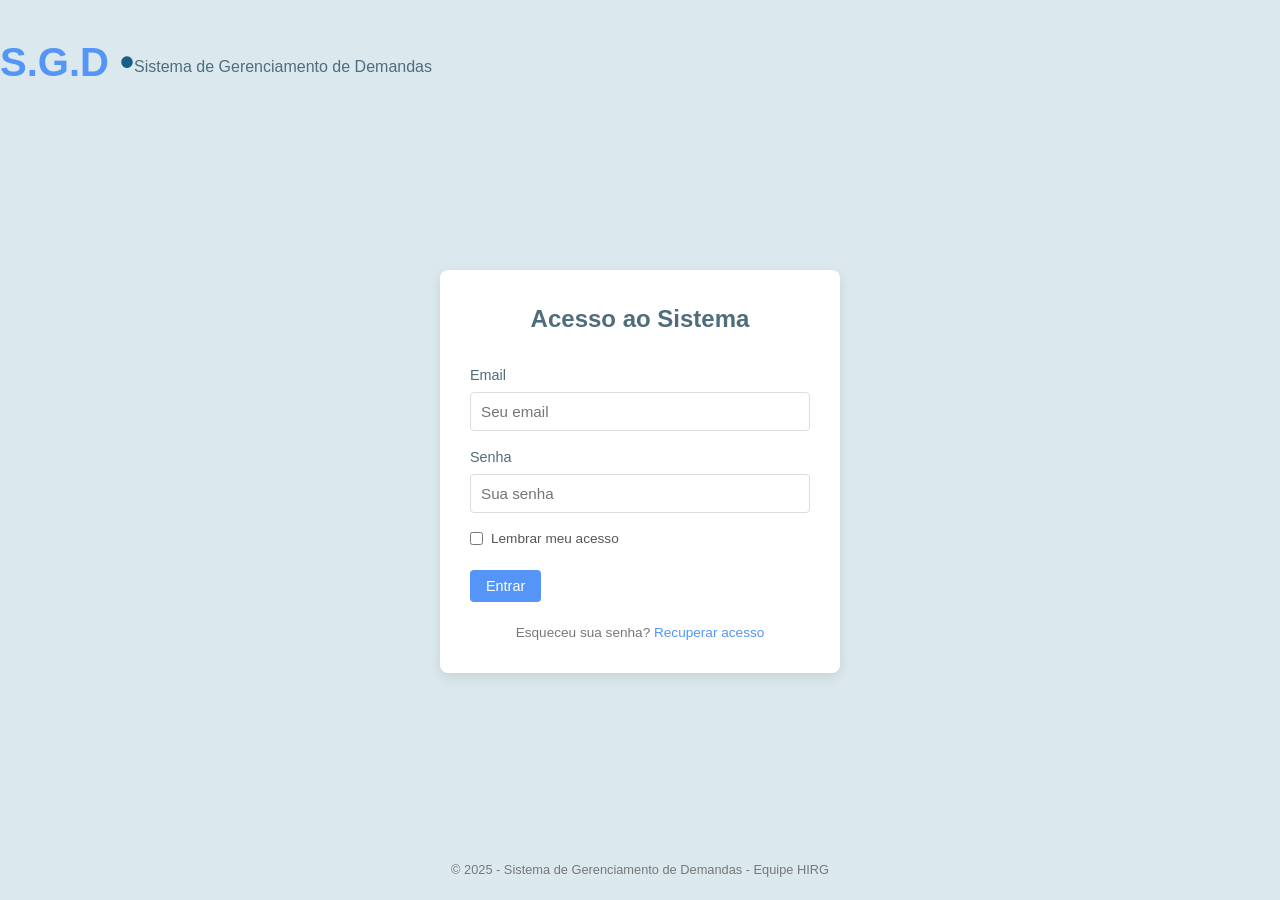
<file: PI1-ProjetoPi/SDGContatos.html>
<!DOCTYPE html>
<html lang="pt-br">
<head>
    <meta charset="UTF-8">
    <meta name="viewport" content="width=device-width, initial-scale=1.0">
    <title>SGD - Contato</title>
    
    <!-- Font Awesome -->
    <link rel="stylesheet" href="https://cdnjs.cloudflare.com/ajax/libs/font-awesome/6.2.0/css/all.min.css">
    
    <!-- CSS Global -->
    <link rel="stylesheet" href="global.css">
</head>
<body>
    <aside class="sidebar">
        <div class="sidebar-header">
            <div class="sidebar-logo">S.G.D <span>•</span></div>
        </div>
        
        <nav class="sidebar-menu">
            <a href="SDGPaginaInicial.html" class="menu-item">
                <i class="fas fa-home"></i>
                <span class="menu-text">Página Inicial</span>
            </a>
            
            <a href="SDGDashboard.html" class="menu-item">
                <i class="fas fa-tachometer-alt"></i>
                <span class="menu-text">Dashboard</span>
            </a>
            
            <a href="SDGMeusTickets.html" class="menu-item">
                <i class="fas fa-ticket-alt"></i>
                <span class="menu-text">Meus Tickets</span>
            </a>
            
            <div class="menu-label">Gerenciamento</div>
            
            <a href="SDGKanbanBoard.html" class="menu-item">
                <i class="fas fa-tasks"></i>
                <span class="menu-text">Kanban Board</span>
            </a>
            
            <a href="SDGRelatorios.html" class="menu-item">
                <i class="fas fa-chart-bar"></i>
                <span class="menu-text">Relatórios</span>
            </a>
            
            <div class="menu-label">Sistema</div>
            
            <a href="SDGPerfilUsuario.html" class="menu-item">
                <i class="fas fa-user"></i>
                <span class="menu-text">Meu Perfil</span>
            </a>
            
            <a href="SDGSobreNos.html" class="menu-item">
                <i class="fas fa-building"></i>
                <span class="menu-text">Nossa Empresa</span>
            </a>
            
            <a href="SDGContatos.html" class="menu-item active">
                <i class="fas fa-envelope"></i>
                <span class="menu-text">Contato</span>
            </a>

            <a href="SDGAdminUsuarios.html" class="menu-item admin-only">
                <i class="fas fa-users-cog"></i>
                <span class="menu-text">Admin Usuários</span>
            </a>
            
            <a href="SDGTelaLogin.html" class="menu-item">
                <i class="fas fa-sign-out-alt"></i>
                <span class="menu-text">Sair</span>
            </a>
        </nav>
    </aside>
    
    <main class="main-content">
        <div class="header">
            <h1 class="page-title">Contato</h1>
            
            <div class="user-info">
                <span class="user-name">Romulo Andrade</span>
                <div class="user-avatar">RA</div>
            </div>
        </div>
        
        <div class="contact-layout">
            <div class="contact-form">
                <h2 class="form-title">Envie-nos uma mensagem</h2>
                
                <form id="contactForm">
                    <div class="form-group">
                        <label for="name" class="form-label">Nome</label>
                        <input type="text" id="name" class="form-control" required>
                    </div>
                    
                    <div class="form-group">
                        <label for="email" class="form-label">Email</label>
                        <input type="email" id="email" class="form-control" required>
                    </div>
                    
                    <div class="form-group">
                        <label for="subject" class="form-label">Assunto</label>
                        <input type="text" id="subject" class="form-control" required>
                    </div>
                    
                    <div class="form-group">
                        <label for="message" class="form-label">Mensagem</label>
                        <textarea id="message" class="form-control" required></textarea>
                    </div>
                    
                    <button type="submit" class="btn">Enviar Mensagem</button>
                </form>
                
                <div class="form-alert alert-success" id="formSuccess">
                    Sua mensagem foi enviada com sucesso! Entraremos em contato em breve.
                </div>
            </div>
            
            <div class="contact-info">
                <h2 class="info-title">Informações de Contato</h2>
                
                <div class="info-item">
                    <div class="info-icon">
                        <i class="fas fa-map-marker-alt"></i>
                    </div>
                    <div class="info-content">
                        <h3>Endereço</h3>
                        <p>Av. Paulista, 1000<br>Bela Vista, São Paulo - SP<br>CEP: 01310-100</p>
                    </div>
                </div>
                
                <div class="info-item">
                    <div class="info-icon">
                        <i class="fas fa-phone-alt"></i>
                    </div>
                    <div class="info-content">
                        <h3>Telefone</h3>
                        <p>+55 (11) 3000-1000<br>+55 (11) 99000-1000</p>
                    </div>
                </div>
                
                <div class="info-item">
                    <div class="info-icon">
                        <i class="fas fa-envelope"></i>
                    </div>
                    <div class="info-content">
                        <h3>Email</h3>
                        <p>contato@sgd.com.br<br>suporte@sgd.com.br</p>
                    </div>
                </div>
                
                <div class="social-links">
                    <h3 class="social-title">Redes Sociais</h3>
                    <div class="social-icons">
                        <a href="#" class="social-icon">
                            <i class="fab fa-facebook-f"></i>
                        </a>
                        <a href="#" class="social-icon">
                            <i class="fab fa-twitter"></i>
                        </a>
                        <a href="#" class="social-icon">
                            <i class="fab fa-linkedin-in"></i>
                        </a>
                        <a href="#" class="social-icon">
                            <i class="fab fa-instagram"></i>
                        </a>
                    </div>
                </div>
                
                <div class="map-container">
                    <div class="map-placeholder">
                        <i class="fas fa-map fa-2x"></i> Mapa de Localização
                    </div>
                </div>
            </div>
        </div>
    </main>
    
    <!-- JavaScript Global -->
    <script src="global.js"></script>
</body>
</html>
</file>
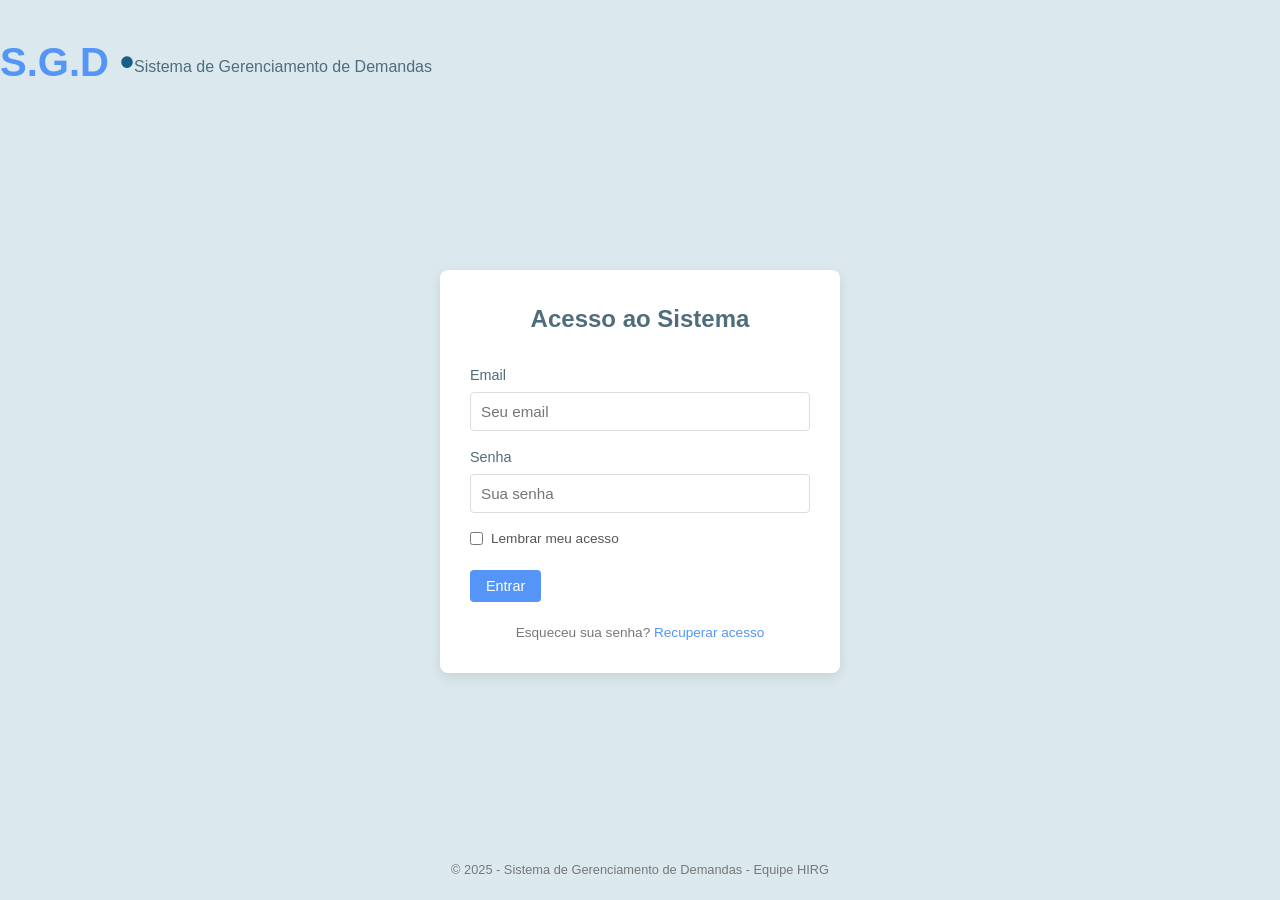
<file: PI1-ProjetoPi/SDGDashboard.html>
<!DOCTYPE html>
<html lang="pt-br">
<head>
    <meta charset="UTF-8">
    <meta name="viewport" content="width=device-width, initial-scale=1.0">
    <title>SGD - Dashboard</title>
    
    <!-- Font Awesome -->
    <link rel="stylesheet" href="https://cdnjs.cloudflare.com/ajax/libs/font-awesome/6.2.0/css/all.min.css">
    
    <!-- CSS Global -->
    <link rel="stylesheet" href="global.css">
</head>
<body>
    <!-- Sidebar -->
    <aside class="sidebar">
        <div class="sidebar-header">
            <div class="sidebar-logo">S.G.D <span>•</span></div>
        </div>
        
        <nav class="sidebar-menu">
            <a href="SDGPaginaInicial.html" class="menu-item">
                <i class="fas fa-home"></i>
                <span class="menu-text">Página Inicial</span>
            </a>
            
            <a href="SDGDashboard.html" class="menu-item">
                <i class="fas fa-tachometer-alt"></i>
                <span class="menu-text">Dashboard</span>
            </a>
            
            <a href="SDGMeusTickets.html" class="menu-item">
                <i class="fas fa-ticket-alt"></i>
                <span class="menu-text">Meus Tickets</span>
            </a>
            
            <div class="menu-label">Gerenciamento</div>
            
            <a href="SDGKanbanBoard.html" class="menu-item">
                <i class="fas fa-tasks"></i>
                <span class="menu-text">Kanban Board</span>
            </a>
            
            <a href="SDGRelatorios.html" class="menu-item">
                <i class="fas fa-chart-bar"></i>
                <span class="menu-text">Relatórios</span>
            </a>
            
            <div class="menu-label">Sistema</div>
            
            <a href="SDGPerfilUsuario.html" class="menu-item">
                <i class="fas fa-user"></i>
                <span class="menu-text">Meu Perfil</span>
            </a>
            
            <a href="SDGSobreNos.html" class="menu-item">
                <i class="fas fa-building"></i>
                <span class="menu-text">Nossa Empresa</span>
            </a>
            
            <a href="SDGContatos.html" class="menu-item active">
                <i class="fas fa-envelope"></i>
                <span class="menu-text">Contato</span>
            </a>

            <a href="SDGAdminUsuarios.html" class="menu-item admin-only">
                <i class="fas fa-users-cog"></i>
                <span class="menu-text">Admin Usuários</span>
            </a>
            
            <a href="SDGTelaLogin.html" class="menu-item">
                <i class="fas fa-sign-out-alt"></i>
                <span class="menu-text">Sair</span>
            </a>
        </nav>
    </aside>
    
    <main class="main-content">
        <div class="header">
            <h1 class="page-title">Dashboard</h1>
            
            <div class="user-info">
                <span class="user-name">Romulo Andrade</span>
                <div class="user-avatar">RA</div>
            </div>
        </div>
        
        <div class="dashboard-cards">
            <div class="card stat-card">
                <div class="stat-icon bg-primary">
                    <i class="fas fa-ticket-alt"></i>
                </div>
                <div class="stat-info">
                    <h3>48</h3>
                    <p>Total de Tickets</p>
                </div>
            </div>
            
            <div class="card stat-card">
                <div class="stat-icon bg-warning">
                    <i class="fas fa-clock"></i>
                </div>
                <div class="stat-info">
                    <h3>12</h3>
                    <p>Tickets em Aberto</p>
                </div>
            </div>
            
            <div class="card stat-card">
                <div class="stat-icon bg-success">
                    <i class="fas fa-check-circle"></i>
                </div>
                <div class="stat-info">
                    <h3>32</h3>
                    <p>Tickets Resolvidos</p>
                </div>
            </div>
            
            <div class="card stat-card">
                <div class="stat-icon bg-danger">
                    <i class="fas fa-exclamation-triangle"></i>
                </div>
                <div class="stat-info">
                    <h3>4</h3>
                    <p>Tickets Atrasados</p>
                </div>
            </div>
        </div>
        
        <div class="section-header">
            <h2 class="section-title">Tickets Recentes</h2>
            
            <button class="btn" id="new-ticket-btn">
                <i class="fas fa-plus"></i> Novo Ticket
            </button>
        </div>
        
        <div class="table-container">
            <table>
                <thead>
                    <tr>
                        <th>ID</th>
                        <th>Assunto</th>
                        <th>Solicitante</th>
                        <th>Prioridade</th>
                        <th>Status</th>
                        <th>Data</th>
                        <th>Ações</th>
                    </tr>
                </thead>
                <tbody id="tickets-table">
                    <!-- Tabela preenchida via JavaScript -->
                </tbody>
            </table>
        </div>
    </main>
    
    <div class="modal" id="ticket-modal">
        <div class="modal-content">
            <div class="modal-header">
                <h2 class="modal-title" id="modal-title">Novo Ticket</h2>
                <button class="modal-close" id="modal-close">&times;</button>
            </div>
            
            <div class="modal-body">
                <form id="ticket-form">
                    <input type="hidden" id="ticket-id">
                    
                    <div class="form-group">
                        <label for="ticket-subject" class="form-label">Assunto</label>
                        <input type="text" id="ticket-subject" class="form-control" required>
                    </div>
                    
                    <div class="form-group">
                        <label for="ticket-description" class="form-label">Descrição</label>
                        <textarea id="ticket-description" class="form-control" required></textarea>
                    </div>
                    
                    <div class="form-group">
                        <label for="ticket-requester" class="form-label">Solicitante</label>
                        <input type="text" id="ticket-requester" class="form-control" required>
                    </div>
                    
                    <div class="form-group">
                        <label for="ticket-priority" class="form-label">Prioridade</label>
                        <select id="ticket-priority" class="form-control" required>
                            <option value="Baixa">Baixa</option>
                            <option value="Média">Média</option>
                            <option value="Alta">Alta</option>
                            <option value="Crítica">Crítica</option>
                        </select>
                    </div>
                    
                    <div class="form-group">
                        <label for="ticket-status" class="form-label">Status</label>
                        <select id="ticket-status" class="form-control" required>
                            <option value="Novo">Novo</option>
                            <option value="Aberto">Aberto</option>
                            <option value="Em Progresso">Em Progresso</option>
                            <option value="Resolvido">Resolvido</option>
                            <option value="Fechado">Fechado</option>
                        </select>
                    </div>
                </form>
            </div>
            
            <div class="modal-footer">
                <button class="btn btn-secondary" id="modal-cancel">Cancelar</button>
                <button class="btn btn-success" id="modal-save">Salvar</button>
            </div>
        </div>
    </div>
    
    <!-- JavaScript Global -->
    <script src="global.js"></script>
</body>
</html>
</file>
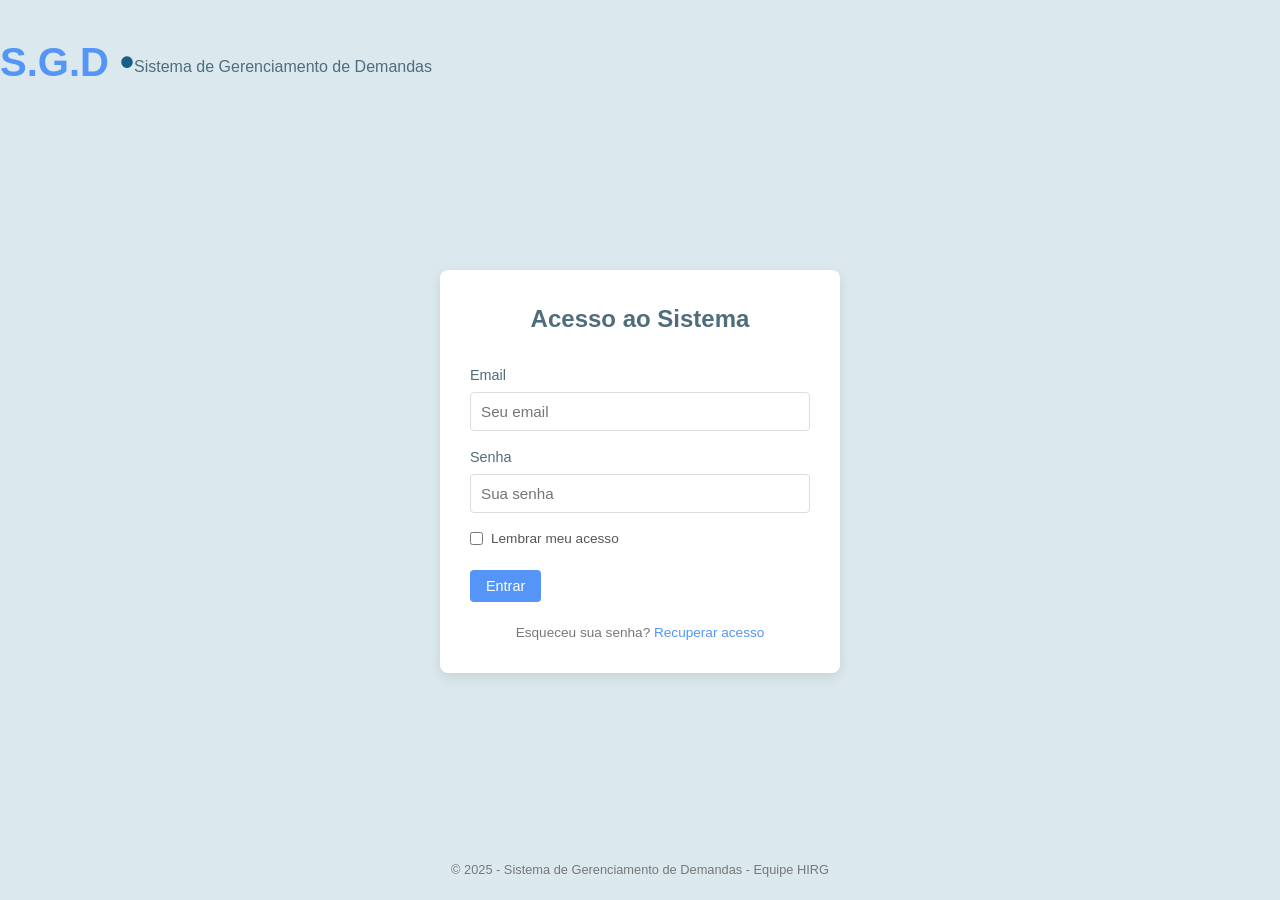
<file: PI1-ProjetoPi/SDGKanbanBoard.html>
<!DOCTYPE html>
<html lang="pt-br">
<head>
    <meta charset="UTF-8">
    <meta name="viewport" content="width=device-width, initial-scale=1.0">
    <title>SGD - Kanban Board</title>
    
    <!-- Font Awesome -->
    <link rel="stylesheet" href="https://cdnjs.cloudflare.com/ajax/libs/font-awesome/6.2.0/css/all.min.css">
    
    <!-- CSS Global -->
    <link rel="stylesheet" href="global.css">
</head>
<body>
    <aside class="sidebar">
        <div class="sidebar-header">
            <div class="sidebar-logo">S.G.D <span>•</span></div>
        </div>
        
        <nav class="sidebar-menu">
            <a href="SDGPaginaInicial.html" class="menu-item">
                <i class="fas fa-home"></i>
                <span class="menu-text">Página Inicial</span>
            </a>
            
            <a href="SDGDashboard.html" class="menu-item">
                <i class="fas fa-tachometer-alt"></i>
                <span class="menu-text">Dashboard</span>
            </a>
            
            <a href="SDGMeusTickets.html" class="menu-item">
                <i class="fas fa-ticket-alt"></i>
                <span class="menu-text">Meus Tickets</span>
            </a>
            
            <div class="menu-label">Gerenciamento</div>
            
            <a href="SDGKanbanBoard.html" class="menu-item active">
                <i class="fas fa-tasks"></i>
                <span class="menu-text">Kanban Board</span>
            </a>
            
            <a href="SDGRelatorios.html" class="menu-item">
                <i class="fas fa-chart-bar"></i>
                <span class="menu-text">Relatórios</span>
            </a>
            
            <div class="menu-label">Sistema</div>
            
            <a href="SDGPerfilUsuario.html" class="menu-item">
                <i class="fas fa-user"></i>
                <span class="menu-text">Meu Perfil</span>
            </a>
            
            <a href="SDGSobreNos.html" class="menu-item">
                <i class="fas fa-building"></i>
                <span class="menu-text">Nossa Empresa</span>
            </a>
            
            <a href="SDGContatos.html" class="menu-item">
                <i class="fas fa-envelope"></i>
                <span class="menu-text">Contato</span>
            </a>

            <a href="SDGAdminUsuarios.html" class="menu-item admin-only">
                <i class="fas fa-users-cog"></i>
                <span class="menu-text">Admin Usuários</span>
            </a>
            
            <a href="SDGTelaLogin.html" class="menu-item">
                <i class="fas fa-sign-out-alt"></i>
                <span class="menu-text">Sair</span>
            </a>
        </nav>
    </aside>
    
    <main class="main-content">
        <div class="header">
            <h1 class="page-title">Kanban Board</h1>
            
            <div class="user-info">
                <span class="user-name">Romulo Andrade</span>
                <div class="user-avatar">RA</div>
            </div>
        </div>
        
        <div class="filter-section">
            <div class="filter-controls">
                <select class="filter-select" id="kanban-project-filter">
                    <option value="all">Todos os Projetos</option>
                    <option value="infra">Infraestrutura</option>
                    <option value="suporte">Suporte Técnico</option>
                    <option value="dev">Desenvolvimento</option>
                </select>
                
                <select class="filter-select" id="kanban-assignee-filter">
                    <option value="all">Todos os Responsáveis</option>
                    <option value="romulo">Romulo Andrade</option>
                    <option value="isabela">Isabela Genize</option>
                    <option value="gustavo">Gustavo Batista</option>
                    <option value="helbert">Helbert Lima</option>
                </select>
            </div>
            
            <div style="display: flex; align-items: center; gap: 30px;">
                <div class="search-box">
                    <input type="text" class="search-input" id="kanban-search" placeholder="Buscar tickets...">
                    <button class="search-btn" id="kanban-search-btn"><i class="fas fa-search"></i></button>
                </div>
                
                <button class="btn" id="add-ticket-btn">
                    <i class="fas fa-plus"></i> Novo Ticket
                </button>
            </div>
        </div>
        
        <div class="kanban-container">
            <div class="kanban-board">
                <div class="kanban-column" id="column-new">
                    <div class="column-header">
                        <h3 class="column-title">Novos</h3>
                        <span class="ticket-count">3</span>
                    </div>
                    <div class="column-content">
                        <div class="kanban-card" draggable="true" data-id="TK-1001">
                            <div class="card-header">
                                <span class="card-id">TK-1001</span>
                                <div class="card-priority priority-low"></div>
                            </div>
                            <div class="card-body">
                                <h4 class="card-title">Problema no acesso ao sistema</h4>
                                <p class="card-description">Não consigo acessar o módulo financeiro após a última atualização.</p>
                            </div>
                            <div class="card-footer">
                                <div class="card-assignee">
                                    <div class="user-avatar small">RA</div>
                                </div>
                                <div class="card-due-date">01/04/2025</div>
                            </div>
                        </div>
                        
                        <div class="kanban-card" draggable="true" data-id="TK-1004">
                            <div class="card-header">
                                <span class="card-id">TK-1004</span>
                                <div class="card-priority priority-medium"></div>
                            </div>
                            <div class="card-body">
                                <h4 class="card-title">Atualização do software de CRM</h4>
                                <p class="card-description">Solicito a atualização do software de CRM para a versão mais recente.</p>
                            </div>
                            <div class="card-footer">
                                <div class="card-assignee">
                                    <div class="user-avatar small">IG</div>
                                </div>
                                <div class="card-due-date">20/04/2025</div>
                            </div>
                        </div>
                        
                        <div class="kanban-card" draggable="true" data-id="TK-1005">
                            <div class="card-header">
                                <span class="card-id">TK-1005</span>
                                <div class="card-priority priority-high"></div>
                            </div>
                            <div class="card-body">
                                <h4 class="card-title">Problema na impressora do andar 2</h4>
                                <p class="card-description">A impressora do segundo andar está apresentando falhas constantes.</p>
                            </div>
                            <div class="card-footer">
                                <div class="card-assignee">
                                    <div class="user-avatar small">GB</div>
                                </div>
                                <div class="card-due-date">15/04/2025</div>
                            </div>
                        </div>
                    </div>
                </div>
                
                <div class="kanban-column" id="column-in-progress">
                    <div class="column-header">
                        <h3 class="column-title">Em Progresso</h3>
                        <span class="ticket-count">2</span>
                    </div>
                    <div class="column-content">
                        <div class="kanban-card" draggable="true" data-id="TK-1002">
                            <div class="card-header">
                                <span class="card-id">TK-1002</span>
                                <div class="card-priority priority-medium"></div>
                            </div>
                            <div class="card-body">
                                <h4 class="card-title">Solicitar novo equipamento</h4>
                                <p class="card-description">Preciso de um novo monitor para o departamento de design.</p>
                            </div>
                            <div class="card-footer">
                                <div class="card-assignee">
                                    <div class="user-avatar small">HL</div>
                                </div>
                                <div class="card-due-date">28/04/2025</div>
                            </div>
                        </div>
                        
                        <div class="kanban-card" draggable="true" data-id="TK-1006">
                            <div class="card-header">
                                <span class="card-id">TK-1006</span>
                                <div class="card-priority priority-high"></div>
                            </div>
                            <div class="card-body">
                                <h4 class="card-title">Integração com sistema ERP</h4>
                                <p class="card-description">Necessário estabelecer conexão com o novo sistema ERP.</p>
                            </div>
                            <div class="card-footer">
                                <div class="card-assignee">
                                    <div class="user-avatar small">RA</div>
                                </div>
                                <div class="card-due-date">10/04/2025</div>
                            </div>
                        </div>
                    </div>
                </div>
                
                <div class="kanban-column" id="column-testing">
                    <div class="column-header">
                        <h3 class="column-title">Em Teste</h3>
                        <span class="ticket-count">1</span>
                    </div>
                    <div class="column-content">
                        <div class="kanban-card" draggable="true" data-id="TK-1003">
                            <div class="card-header">
                                <span class="card-id">TK-1003</span>
                                <div class="card-priority priority-critical"></div>
                            </div>
                            <div class="card-body">
                                <h4 class="card-title">Erro na geração de relatórios</h4>
                                <p class="card-description">O relatório mensal de vendas está gerando valores incorretos.</p>
                            </div>
                            <div class="card-footer">
                                <div class="card-assignee">
                                    <div class="user-avatar small">IG</div>
                                </div>
                                <div class="card-due-date">25/04/2025</div>
                            </div>
                        </div>
                    </div>
                </div>
                
                <div class="kanban-column" id="column-done">
                    <div class="column-header">
                        <h3 class="column-title">Concluídos</h3>
                        <span class="ticket-count">1</span>
                    </div>
                    <div class="column-content">
                        <div class="kanban-card" draggable="true" data-id="TK-1007">
                            <div class="card-header">
                                <span class="card-id">TK-1007</span>
                                <div class="card-priority priority-medium"></div>
                            </div>
                            <div class="card-body">
                                <h4 class="card-title">Permissão para acessar pastas na rede</h4>
                                <p class="card-description">Preciso de acesso às pastas compartilhadas do departamento financeiro.</p>
                            </div>
                            <div class="card-footer">
                                <div class="card-assignee">
                                    <div class="user-avatar small">GB</div>
                                </div>
                                <div class="card-due-date">05/04/2025</div>
                            </div>
                        </div>
                    </div>
                </div>
            </div>
        </div>
    </main>
    
    <!-- Ticket Form Modal -->
    <div class="modal" id="ticket-modal">
        <div class="modal-content">
            <div class="modal-header">
                <h2 class="modal-title" id="modal-title">Novo Ticket</h2>
                <button class="modal-close" id="modal-close">&times;</button>
            </div>
            
            <div class="modal-body">
                <form id="ticket-form">
                    <input type="hidden" id="ticket-id">
                    
                    <div class="form-group">
                        <label for="ticket-subject" class="form-label">Assunto</label>
                        <input type="text" id="ticket-subject" class="form-control" required>
                    </div>
                    
                    <div class="form-group">
                        <label for="ticket-description" class="form-label">Descrição</label>
                        <textarea id="ticket-description" class="form-control" required></textarea>
                    </div>
                    
                    <div class="form-row">
                        <div class="form-group">
                            <label for="ticket-requester" class="form-label">Solicitante</label>
                            <input type="text" id="ticket-requester" class="form-control" required>
                        </div>
                        
                        <div class="form-group">
                            <label for="ticket-project" class="form-label">Projeto</label>
                            <select id="ticket-project" class="form-control" required>
                                <option value="">Selecione um projeto</option>
                                <option value="infra">Infraestrutura</option>
                                <option value="suporte">Suporte Técnico</option>
                                <option value="dev">Desenvolvimento</option>
                            </select>
                        </div>
                    </div>
                    
                    <div class="form-row">
                        <div class="form-group">
                            <label for="ticket-priority" class="form-label">Prioridade</label>
                            <select id="ticket-priority" class="form-control" required>
                                <option value="Baixa">Baixa</option>
                                <option value="Média">Média</option>
                                <option value="Alta">Alta</option>
                                <option value="Crítica">Crítica</option>
                            </select>
                        </div>
                        
                        <div class="form-group">
                            <label for="ticket-status" class="form-label">Status</label>
                            <select id="ticket-status" class="form-control" required>
                                <option value="Novo">Novo</option>
                                <option value="Em Progresso">Em Progresso</option>
                                <option value="Em Teste">Em Teste</option>
                                <option value="Concluído">Concluído</option>
                            </select>
                        </div>
                    </div>
                    
                    <div class="form-row">
                        <div class="form-group">
                            <label for="ticket-assignee" class="form-label">Atribuir para</label>
                            <select id="ticket-assignee" class="form-control">
                                <option value="">Não atribuído</option>
                                <option value="Romulo Andrade">Romulo Andrade</option>
                                <option value="Isabela Genize">Isabela Genize</option>
                                <option value="Gustavo Batista">Gustavo Batista</option>
                                <option value="Helbert Lima">Helbert Lima</option>
                            </select>
                        </div>
                        
                        <div class="form-group">
                            <label for="ticket-due-date" class="form-label">Data de Entrega</label>
                            <input type="date" id="ticket-due-date" class="form-control">
                        </div>
                    </div>
                </form>
            </div>
            
            <div class="modal-footer">
                <button class="btn btn-secondary" id="modal-cancel">Cancelar</button>
                <button class="btn btn-success" id="modal-save">Salvar</button>
            </div>
        </div>
    </div>
    
    <!-- JavaScript Global -->
    <script src="global.js"></script>
</body>
</html>
</file>
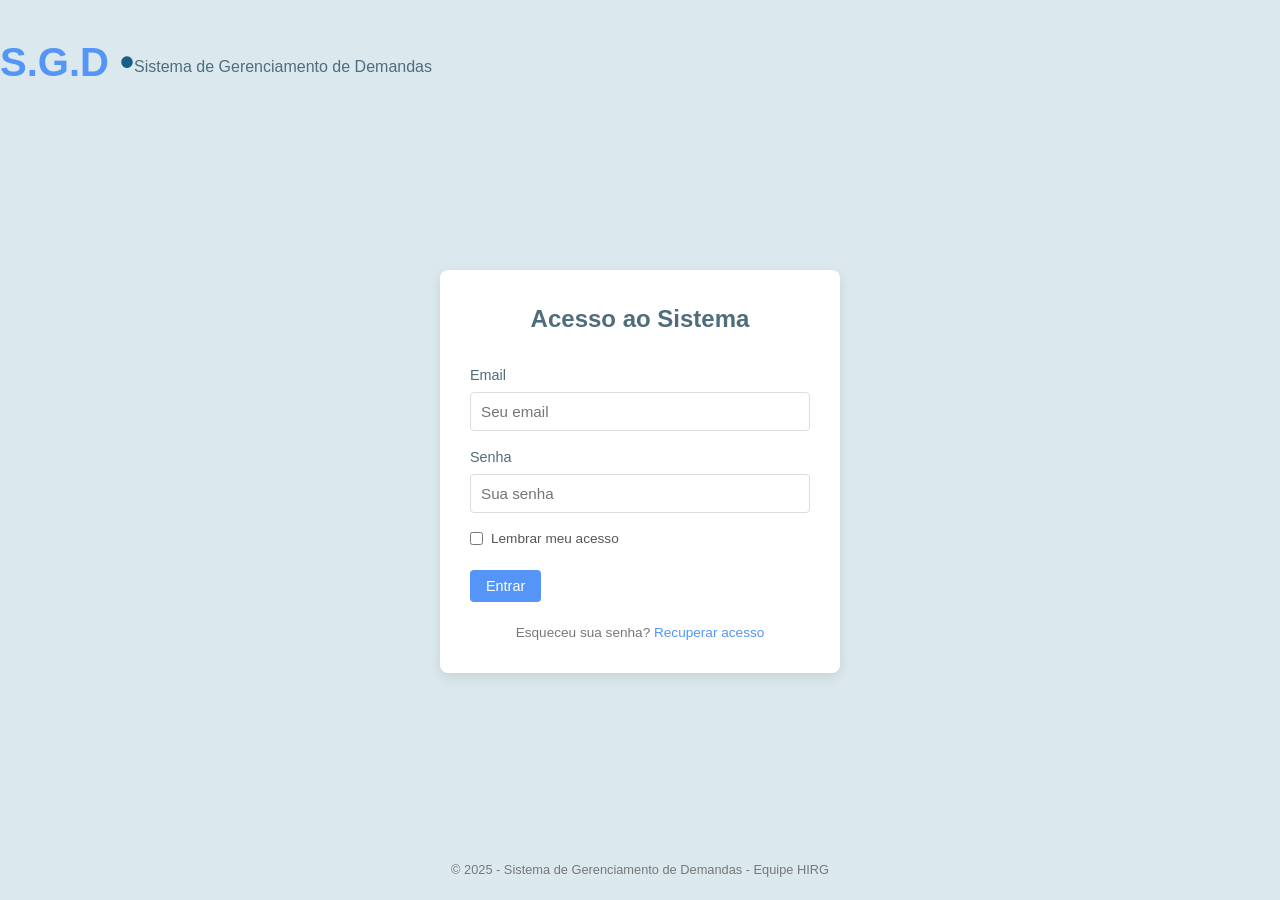
<file: PI1-ProjetoPi/SDGMeusTickets.html>
<!DOCTYPE html>
<html lang="pt-br">
<head>
    <meta charset="UTF-8">
    <meta name="viewport" content="width=device-width, initial-scale=1.0">
    <title>SGD - Meus Tickets</title>
    
    <!-- Font Awesome -->
    <link rel="stylesheet" href="https://cdnjs.cloudflare.com/ajax/libs/font-awesome/6.2.0/css/all.min.css">
    
    <!-- CSS Global -->
    <link rel="stylesheet" href="global.css">
</head>
<body>
    <aside class="sidebar">
        <div class="sidebar-header">
            <div class="sidebar-logo">S.G.D <span>•</span></div>
        </div>
        
        <nav class="sidebar-menu">
            <a href="SDGPaginaInicial.html" class="menu-item">
                <i class="fas fa-home"></i>
                <span class="menu-text">Página Inicial</span>
            </a>
            
            <a href="SDGDashboard.html" class="menu-item">
                <i class="fas fa-tachometer-alt"></i>
                <span class="menu-text">Dashboard</span>
            </a>
            
            <a href="SDGMeusTickets.html" class="menu-item">
                <i class="fas fa-ticket-alt"></i>
                <span class="menu-text">Meus Tickets</span>
            </a>
            
            <div class="menu-label">Gerenciamento</div>
            
            <a href="SDGKanbanBoard.html" class="menu-item">
                <i class="fas fa-tasks"></i>
                <span class="menu-text">Kanban Board</span>
            </a>
            
            <a href="SDGRelatorios.html" class="menu-item">
                <i class="fas fa-chart-bar"></i>
                <span class="menu-text">Relatórios</span>
            </a>
            
            <div class="menu-label">Sistema</div>
            
            <a href="SDGPerfilUsuario.html" class="menu-item">
                <i class="fas fa-user"></i>
                <span class="menu-text">Meu Perfil</span>
            </a>
            
            <a href="SDGSobreNos.html" class="menu-item">
                <i class="fas fa-building"></i>
                <span class="menu-text">Nossa Empresa</span>
            </a>
            
            <a href="SDGContatos.html" class="menu-item active">
                <i class="fas fa-envelope"></i>
                <span class="menu-text">Contato</span>
            </a>

            <a href="SDGAdminUsuarios.html" class="menu-item admin-only">
                <i class="fas fa-users-cog"></i>
                <span class="menu-text">Admin Usuários</span>
            </a>
            
            <a href="SDGTelaLogin.html" class="menu-item">
                <i class="fas fa-sign-out-alt"></i>
                <span class="menu-text">Sair</span>
            </a>
        </nav>
    </aside>
    
    <main class="main-content">
        <div class="header">
            <h1 class="page-title">Meus Tickets</h1>
            
            <div class="user-info">
                <span class="user-name">Romulo Andrade</span>
                <div class="user-avatar">RA</div>
            </div>
        </div>
        
        <div class="filter-section">
            <div class="filter-controls">
                <select class="filter-select" id="status-filter">
                    <option value="all">Todos os Status</option>
                    <option value="new">Novo</option>
                    <option value="open">Aberto</option>
                    <option value="in-progress">Em Progresso</option>
                    <option value="resolved">Resolvido</option>
                    <option value="closed">Fechado</option>
                </select>
                
                <select class="filter-select" id="priority-filter">
                    <option value="all">Todas as Prioridades</option>
                    <option value="low">Baixa</option>
                    <option value="medium">Média</option>
                    <option value="high">Alta</option>
                    <option value="critical">Crítica</option>
                </select>
                
                <select class="filter-select" id="date-filter">
                    <option value="all">Todas as Datas</option>
                    <option value="today">Hoje</option>
                    <option value="week">Esta Semana</option>
                    <option value="month">Este Mês</option>
                </select>
            </div>
            
            <div style="display: flex; align-items: center; gap: 30px;">
                <div class="search-box">
                    <input type="text" class="search-input" placeholder="Buscar tickets...">
                    <button class="search-btn"><i class="fas fa-search"></i></button>
                </div>
                
                <button class="btn
                " id="new-ticket-btn">
                    <i class="fas fa-plus"></i> Novo Ticket
                </button>
            </div>
        </div>
        
        <div class="section-header">
            <h2 class="section-title">Meus Tickets Atribuídos</h2>
        </div>
        
        <div class="table-container">
            <table>
                <thead>
                    <tr>
                        <th>ID</th>
                        <th>Assunto</th>
                        <th>Solicitante</th>
                        <th>Prioridade</th>
                        <th>Status</th>
                        <th>Data</th>
                        <th>Ações</th>
                    </tr>
                </thead>
                <tbody id="my-tickets-table">
                    <!-- Tabela preenchida via JavaScript -->
                </tbody>
            </table>
        </div>
        
        <div class="assignment-section">
            <div class="section-header">
                <h2 class="section-title">Tickets Aguardando Atribuição</h2>
            </div>
            
            <div class="table-container">
                <table>
                    <thead>
                        <tr>
                            <th>ID</th>
                            <th>Assunto</th>
                            <th>Solicitante</th>
                            <th>Prioridade</th>
                            <th>Data</th>
                            <th>Ações</th>
                        </tr>
                    </thead>
                    <tbody id="unassigned-tickets-table">
                        <!-- Tabela preenchida via JavaScript -->
                    </tbody>
                </table>
            </div>
        </div>
        
        <div class="pagination">
            <a href="#" class="pagination-item"><i class="fas fa-angle-left"></i></a>
            <a href="#" class="pagination-item active">1</a>
            <a href="#" class="pagination-item">2</a>
            <a href="#" class="pagination-item">3</a>
            <a href="#" class="pagination-item"><i class="fas fa-angle-right"></i></a>
        </div>
    </main>
    
    <div class="modal" id="ticket-modal">
        <div class="modal-content">
            <div class="modal-header">
                <h2 class="modal-title" id="modal-title">Novo Ticket</h2>
                <button class="modal-close" id="modal-close">&times;</button>
            </div>
            
            <div class="modal-body">
                <form id="ticket-form">
                    <input type="hidden" id="ticket-id">
                    
                    <div class="form-group">
                        <label for="ticket-subject" class="form-label">Assunto</label>
                        <input type="text" id="ticket-subject" class="form-control" required>
                    </div>
                    
                    <div class="form-group">
                        <label for="ticket-description" class="form-label">Descrição</label>
                        <textarea id="ticket-description" class="form-control" required></textarea>
                    </div>
                    
                    <div class="form-group">
                        <label for="ticket-requester" class="form-label">Solicitante</label>
                        <input type="text" id="ticket-requester" class="form-control" required>
                    </div>
                    
                    <div class="form-group">
                        <label for="ticket-priority" class="form-label">Prioridade</label>
                        <select id="ticket-priority" class="form-control" required>
                            <option value="Baixa">Baixa</option>
                            <option value="Média">Média</option>
                            <option value="Alta">Alta</option>
                            <option value="Crítica">Crítica</option>
                        </select>
                    </div>
                    
                    <div class="form-group">
                        <label for="ticket-status" class="form-label">Status</label>
                        <select id="ticket-status" class="form-control" required>
                            <option value="Novo">Novo</option>
                            <option value="Aberto">Aberto</option>
                            <option value="Em Progresso">Em Progresso</option>
                            <option value="Resolvido">Resolvido</option>
                            <option value="Fechado">Fechado</option>
                        </select>
                    </div>
                    
                    <div class="form-group">
                        <label for="ticket-assignee" class="form-label">Atribuir para</label>
                        <select id="ticket-assignee" class="form-control">
                            <option value="">Não atribuído</option>
                            <option value="Romulo Andrade">Romulo Andrade</option>
                            <option value="Isabela Genize">Isabela Genize</option>
                            <option value="Gustavo Batista">Gustavo Batista</option>
                            <option value="Helbert Lima">Helbert Lima</option>
                        </select>
                    </div>
                </form>
            </div>
            
            <div class="modal-footer">
                <button class="btn btn-secondary" id="modal-cancel">Cancelar</button>
                <button class="btn" id="modal-save">Salvar</button>
            </div>
        </div>
    </div>
    
    <!-- JavaScript Global -->
    <script src="global.js"></script>
</body>
</html>
</file>
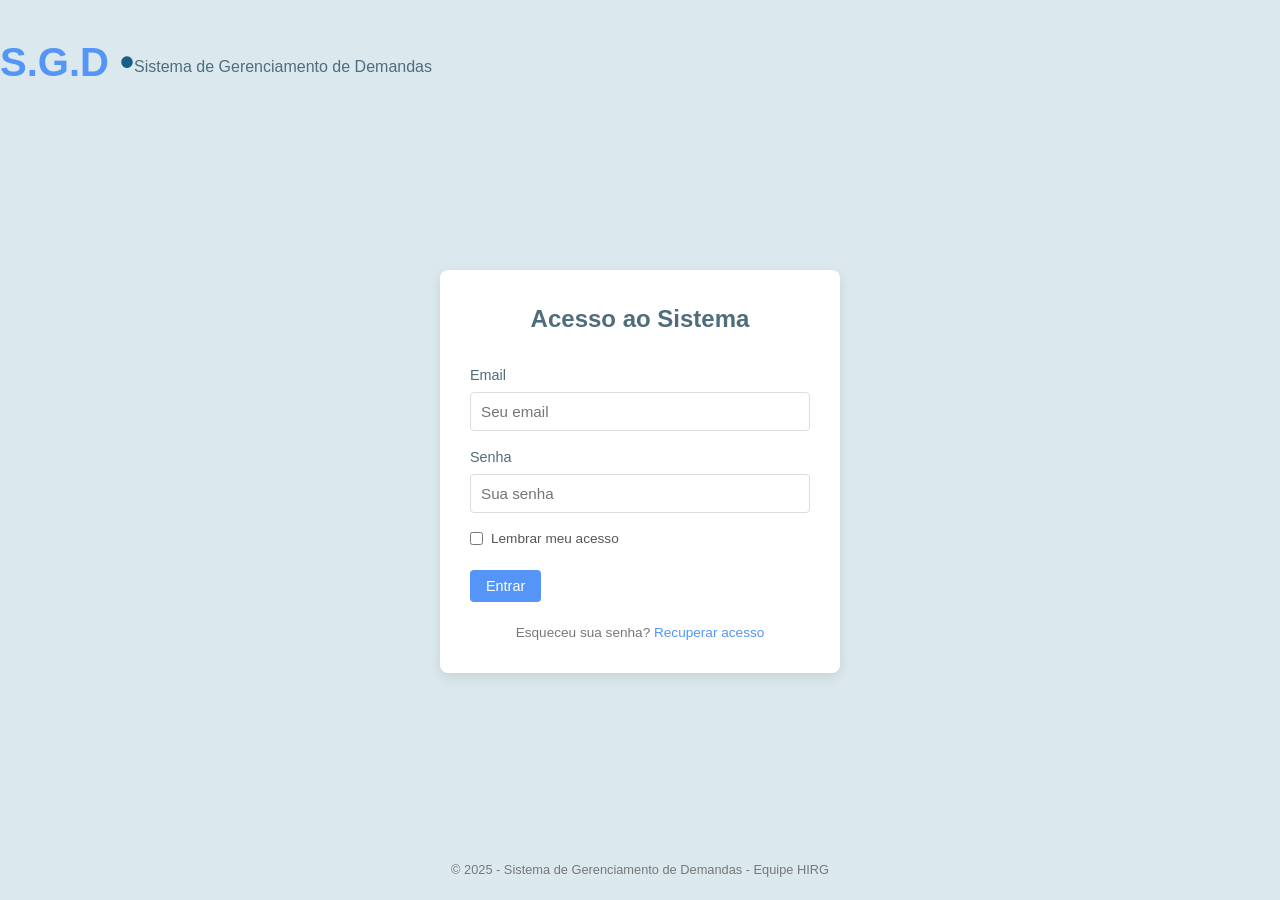
<file: PI1-ProjetoPi/SDGPerfilUsuario.html>
<!DOCTYPE html>
<html lang="pt-br">
<head>
    <meta charset="UTF-8">
    <meta name="viewport" content="width=device-width, initial-scale=1.0">
    <title>SGD - Perfil do Usuário</title>
    
    <!-- Font Awesome -->
    <link rel="stylesheet" href="https://cdnjs.cloudflare.com/ajax/libs/font-awesome/6.2.0/css/all.min.css">
    
    <!-- CSS Global -->
    <link rel="stylesheet" href="global.css">
</head>
<body>
    <aside class="sidebar">
        <div class="sidebar-header">
            <div class="sidebar-logo">S.G.D <span>•</span></div>
        </div>
        
        <nav class="sidebar-menu">
            <a href="SDGPaginaInicial.html" class="menu-item">
                <i class="fas fa-home"></i>
                <span class="menu-text">Página Inicial</span>
            </a>
            
            <a href="SDGDashboard.html" class="menu-item">
                <i class="fas fa-tachometer-alt"></i>
                <span class="menu-text">Dashboard</span>
            </a>
            
            <a href="SDGMeusTickets.html" class="menu-item">
                <i class="fas fa-ticket-alt"></i>
                <span class="menu-text">Meus Tickets</span>
            </a>
            
            <div class="menu-label">Gerenciamento</div>
            
            <a href="SDGKanbanBoard.html" class="menu-item">
                <i class="fas fa-tasks"></i>
                <span class="menu-text">Kanban Board</span>
            </a>
            
            <a href="SDGRelatorios.html" class="menu-item">
                <i class="fas fa-chart-bar"></i>
                <span class="menu-text">Relatórios</span>
            </a>
            
            <div class="menu-label">Sistema</div>
            
            <a href="SDGPerfilUsuario.html" class="menu-item active">
                <i class="fas fa-user"></i>
                <span class="menu-text">Meu Perfil</span>
            </a>
            
            <a href="SDGSobreNos.html" class="menu-item">
                <i class="fas fa-building"></i>
                <span class="menu-text">Nossa Empresa</span>
            </a>
            
            <a href="SDGContatos.html" class="menu-item">
                <i class="fas fa-envelope"></i>
                <span class="menu-text">Contato</span>
            </a>

            <a href="SDGAdminUsuarios.html" class="menu-item admin-only">
                <i class="fas fa-users-cog"></i>
                <span class="menu-text">Admin Usuários</span>
            </a>
            
            <a href="SDGTelaLogin.html" class="menu-item">
                <i class="fas fa-sign-out-alt"></i>
                <span class="menu-text">Sair</span>
            </a>
        </nav>
    </aside>
    
    <main class="main-content">
        <div class="header">
            <h1 class="page-title">Meu Perfil</h1>
            
            <div class="user-info">
                <span class="user-name">Romulo Andrade</span>
                <div class="user-avatar">RA</div>
            </div>
        </div>
        
        <div class="profile-container">
            <div class="profile-header">
                <div class="profile-avatar">
                    <div class="user-avatar large">RA</div>
                    <button class="btn btn-small" id="change-photo-btn">
                        <i class="fas fa-camera"></i>
                    </button>
                </div>
                <div class="profile-info">
                    <h2 id="profile-name">Romulo Andrade</h2>
                    <p id="profile-role">Gerente de Projetos</p>
                    <p id="profile-email">romulo.andrade@sgd.com.br</p>
                </div>
            </div>
            
            <div class="profile-tabs">
                <button class="tab-btn active" data-tab="personal-info">Informações Pessoais</button>
                <button class="tab-btn" data-tab="security">Segurança</button>
                <button class="tab-btn" data-tab="preferences">Preferências</button>
            </div>
            
            <div class="tab-content">
                <div class="tab-pane active" id="personal-info">
                    <form id="personal-form">
                        <div class="form-group">
                            <label for="user-name" class="form-label">Nome Completo</label>
                            <input type="text" id="user-name" class="form-control" value="Romulo Andrade">
                        </div>
                        
                        <div class="form-row">
                            <div class="form-group">
                                <label for="user-email" class="form-label">Email</label>
                                <input type="email" id="user-email" class="form-control" value="romulo.andrade@sgd.com.br">
                            </div>
                            
                            <div class="form-group">
                                <label for="user-phone" class="form-label">Telefone</label>
                                <input type="tel" id="user-phone" class="form-control" value="(11) 98765-4321">
                            </div>
                        </div>
                        
                        <div class="form-row">
                            <div class="form-group">
                                <label for="user-department" class="form-label">Departamento</label>
                                <select id="user-department" class="form-control">
                                    <option value="ti">TI</option>
                                    <option value="rh" selected>Recursos Humanos</option>
                                    <option value="financeiro">Financeiro</option>
                                    <option value="marketing">Marketing</option>
                                    <option value="operacoes">Operações</option>
                                </select>
                            </div>
                            
                            <div class="form-group">
                                <label for="user-position" class="form-label">Cargo</label>
                                <input type="text" id="user-position" class="form-control" value="Gerente de Projetos">
                            </div>
                        </div>
                        
                        <div class="form-actions">
                            <button type="submit" class="btn btn-success">Salvar Alterações</button>
                        </div>
                    </form>
                </div>
                
                <div class="tab-pane" id="security">
                    <form id="security-form">
                        <div class="form-group">
                            <label for="current-password" class="form-label">Senha Atual</label>
                            <input type="password" id="current-password" class="form-control" placeholder="Digite sua senha atual">
                        </div>
                        
                        <div class="form-group">
                            <label for="new-password" class="form-label">Nova Senha</label>
                            <input type="password" id="new-password" class="form-control" placeholder="Digite a nova senha">
                        </div>
                        
                        <div class="form-group">
                            <label for="confirm-password" class="form-label">Confirmar Senha</label>
                            <input type="password" id="confirm-password" class="form-control" placeholder="Confirme a nova senha">
                        </div>
                        
                        <div class="password-strength">
                            <p class="strength-label">Força da senha:</p>
                            <div class="strength-meter">
                                <div class="strength-segment"></div>
                                <div class="strength-segment"></div>
                                <div class="strength-segment"></div>
                                <div class="strength-segment"></div>
                            </div>
                            <p class="strength-text">Senha fraca</p>
                        </div>
                        
                        <div class="form-group">
                            <label for="security-question" class="form-label">Pergunta de Segurança</label>
                            <select id="security-question" class="form-control">
                                <option value="0">Selecione uma pergunta de segurança</option>
                                <option value="1" selected>Qual o nome do seu primeiro pet?</option>
                                <option value="2">Qual o nome da sua cidade natal?</option>
                                <option value="3">Qual o seu livro favorito?</option>
                                <option value="4">Qual o nome da sua primeira escola?</option>
                            </select>
                        </div>
                        
                        <div class="form-group">
                            <label for="security-answer" class="form-label">Resposta</label>
                            <input type="text" id="security-answer" class="form-control" value="Rex">
                        </div>
                        
                        <div class="form-actions">
                            <button type="submit" class="btn btn-success">Atualizar Senha</button>
                        </div>
                    </form>
                </div>
                
                <div class="tab-pane" id="preferences">
                    <form id="preferences-form">
                        <div class="form-group">
                            <label class="form-label">Notificações por Email</label>
                            <div class="checkbox-list">
                                <div class="form-checkbox">
                                    <input type="checkbox" id="notify-new-ticket" checked>
                                    <label for="notify-new-ticket">Novos tickets atribuídos</label>
                                </div>
                                <div class="form-checkbox">
                                    <input type="checkbox" id="notify-updates" checked>
                                    <label for="notify-updates">Atualizações em tickets</label>
                                </div>
                                <div class="form-checkbox">
                                    <input type="checkbox" id="notify-comments">
                                    <label for="notify-comments">Novos comentários</label>
                                </div>
                                <div class="form-checkbox">
                                    <input type="checkbox" id="notify-system" checked>
                                    <label for="notify-system">Atualizações do sistema</label>
                                </div>
                            </div>
                        </div>
                        
                        <div class="form-group">
                            <label for="language-preference" class="form-label">Idioma</label>
                            <select id="language-preference" class="form-control">
                                <option value="pt_BR" selected>Português (Brasil)</option>
                                <option value="en_US">English (US)</option>
                                <option value="es_ES">Español</option>
                            </select>
                        </div>
                        
                        <div class="form-group">
                            <label for="theme-preference" class="form-label">Tema</label>
                            <select id="theme-preference" class="form-control">
                                <option value="light" selected>Claro</option>
                                <option value="dark">Escuro</option>
                                <option value="system">Sistema</option>
                            </select>
                        </div>
                        
                        <div class="form-group">
                            <label for="timezone-preference" class="form-label">Fuso Horário</label>
                            <select id="timezone-preference" class="form-control">
                                <option value="America/Sao_Paulo" selected>Brasília (GMT-3)</option>
                                <option value="America/New_York">Nova York (GMT-4)</option>
                                <option value="Europe/London">Londres (GMT+1)</option>
                                <option value="Asia/Tokyo">Tóquio (GMT+9)</option>
                            </select>
                        </div>
                        
                        <div class="form-actions">
                            <button type="submit" class="btn btn-success">Salvar Preferências</button>
                        </div>
                    </form>
                </div>
            </div>
        </div>
    </main>
    
    <!-- JavaScript Global -->
    <script src="global.js"></script>
</body>
</html>
</file>
<file: global.css>
/* Variáveis de Cores */
:root {
    --primary: #5495F7;      /* Cornflower Blue */
    --secondary: #166088;    /* Lapis Lazuli */
    --light: #DBE9EE;        /* Alice Blue */
    --dark: #4F6D7A;         /* Payne's Gray */
    --gray: #C0D6DF;         /* Columbia Blue */
    --light-gray: #DBE9EE;   /* Alice Blue */
    --medium-gray: #C0D6DF;  /* Columbia Blue */
    --success: #166088;      /* Lapis Lazuli para sucesso */
    --warning: #5495F7;      /* Cornflower Blue para avisos */
    --danger: #4F6D7A;       /* Payne's Gray para alertas */
    --info: #C0D6DF;         /* Columbia Blue para informações */
}

/* Reset e Configurações Básicas */
* {
    margin: 0;
    padding: 0;
    box-sizing: border-box;
    font-family: 'Segoe UI', Tahoma, Geneva, Verdana, sans-serif;
}

body {
    background-color: var(--light);
    min-height: 100vh;
    display: flex;
    flex-direction: column;
    line-height: 1.6;
}

/* Layout Padrão */
.sidebar {
    width: 250px;
    background-color: var(--dark);
    color: white;
    height: 100vh;
    position: fixed;
    left: 0;
    top: 0;
    transition: width 0.3s;
    z-index: 1000;
    border-right: 1px solid rgba(192, 214, 223, 0.2);
    box-shadow: 2px 0 10px rgba(0, 0, 0, 0.1);
}

.main-content {
    margin-left: 250px;
    padding: 20px;
    transition: margin-left 0.3s;
    flex: 1;
}

/* Sidebar */
.sidebar-header {
    padding: 20px;
    text-align: center;
    border-bottom: 1px solid rgba(255,255,255,0.1);
}

.sidebar-logo {
    font-size: 1.5rem;
    font-weight: bold;
    color: white;
}

.sidebar-logo span {
    color: var(--secondary);
}

.sidebar-menu {
    padding: 20px 0;
}

.menu-item {
    padding: 12px 20px;
    display: flex;
    align-items: center;
    color: rgba(255,255,255,0.7);
    text-decoration: none;
    transition: all 0.3s;
}

.menu-item:hover, 
.menu-item.active {
    background-color: rgba(255,255,255,0.1);
    color: white;
}

.menu-item i {
    margin-right: 10px;
    font-size: 1.2rem;
}

.menu-label {
    font-size: 0.8rem;
    color: rgba(255, 255, 255, 0.5);
    padding: 5px 20px;
    margin-top: 10px;
    text-transform: uppercase;
    letter-spacing: 1px;
}

/* Cabeçalho */
.header {
    display: flex;
    justify-content: space-between;
    align-items: center;
    margin-bottom: 30px;
}

.page-title {
    font-size: 1.8rem;
    font-weight: 600;
    color: var(--dark);
}

.user-info {
    display: flex;
    align-items: center;
}

.user-name {
    margin-right: 15px;
    font-weight: 500;
}

.user-avatar {
    width: 40px;
    height: 40px;
    border-radius: 50%;
    background-color: var(--primary);
    color: white;
    display: flex;
    align-items: center;
    justify-content: center;
    font-weight: 500;
}

/* Botões */
.btn {
    padding: 8px 16px;
    background-color: var(--primary);
    color: white;
    border: none;
    border-radius: 4px;
    cursor: pointer;
    font-size: 0.9rem;
    display: flex;
    align-items: center;
    transition: background-color 0.2s;
}

.btn i {
    margin-right: 5px;
}

.btn:hover {
    background-color: var(--secondary);
}

.btn-secondary {
    background-color: #6c757d;
}

.btn-secondary:hover {
    background-color: #5a6268;
}

.btn-success {
    background-color: var(--success);
}

.btn-success:hover {
    background-color: #0d4761;
}

.btn-danger {
    background-color: var(--dark);
}

.btn-danger:hover {
    background-color: #3e5560;
}

/* Status de Tickets */
.status-badge {
    padding: 5px 10px;
    border-radius: 50px;
    font-size: 0.8rem;
    font-weight: 500;
    display: inline-block;
}

.status-new { 
    background-color: rgba(84, 149, 247, 0.1); 
    color: var(--primary); 
}

.status-open { 
    background-color: rgba(192, 214, 223, 0.1); 
    color: var(--gray); 
}

.status-in-progress { 
    background-color: rgba(79, 109, 122, 0.1); 
    color: var(--dark); 
}

.status-resolved { 
    background-color: rgba(22, 96, 136, 0.1); 
    color: var(--secondary); 
}

.status-closed { 
    background-color: rgba(219, 233, 238, 0.1); 
    color: var(--dark); 
}

/* Prioridades */
.priority-high {
    color: #d9534f;
}

.priority-medium {
    color: #f0ad4e;
}

.priority-low {
    color: #5cb85c;
}

/* Tabelas */
.table-container {
    background-color: white;
    border-radius: 8px;
    box-shadow: 0 2px 10px rgba(0, 0, 0, 0.05);
    overflow: auto;
    margin-bottom: 20px;
}

table {
    width: 100%;
    border-collapse: collapse;
}

th, td {
    padding: 12px 15px;
    text-align: left;
    border-bottom: 1px solid var(--gray);
}

th {
    background-color: var(--light-gray);
    font-weight: 600;
    color: var(--dark);
}

tr:last-child td {
    border-bottom: none;
}

tr:hover td {
    background-color: rgba(84, 149, 247, 0.03);
}

.actions {
    display: flex;
    gap: 5px;
}

.btn-action {
    padding: 5px;
    border-radius: 4px;
    background-color: #e9ecef;
    border: none;
    cursor: pointer;
    color: #495057;
    transition: background-color 0.2s;
}

.btn-action:hover {
    background-color: #dee2e6;
}

/* Dashboard Cards */
.dashboard-cards {
    display: grid;
    grid-template-columns: repeat(auto-fill, minmax(250px, 1fr));
    gap: 20px;
    margin-bottom: 30px;
}

.card {
    background-color: white;
    border-radius: 8px;
    box-shadow: 0 2px 10px rgba(0, 0, 0, 0.05);
    padding: 20px;
}

.stat-card {
    display: flex;
    align-items: center;
}

.stat-icon {
    width: 50px;
    height: 50px;
    border-radius: 8px;
    display: flex;
    align-items: center;
    justify-content: center;
    margin-right: 15px;
    font-size: 1.5rem;
    color: white;
}

.bg-primary { background-color: var(--primary); }
.bg-success { background-color: var(--secondary); }
.bg-warning { background-color: var(--medium-gray); }
.bg-danger { background-color: var(--dark); }

.stat-info h3 {
    font-size: 1.5rem;
    margin-bottom: 5px;
    color: var(--dark);
}

.stat-info p {
    font-size: 0.9rem;
    color: #6c757d;
    margin: 0;
}

/* Modais */
.modal {
    display: none;
    position: fixed;
    z-index: 1000;
    left: 0;
    top: 0;
    width: 100%;
    height: 100%;
    background-color: rgba(0, 0, 0, 0.5);
    overflow: auto;
}

.modal-content {
    background-color: white;
    margin: 5% auto;
    padding: 25px;
    border-radius: 8px;
    width: 90%;
    max-width: 600px;
    box-shadow: 0 5px 15px rgba(0, 0, 0, 0.1);
    position: relative;
}

.modal-header {
    display: flex;
    justify-content: space-between;
    align-items: center;
    margin-bottom: 20px;
}

.modal-title {
    font-size: 1.3rem;
    font-weight: 600;
    color: var(--dark);
}

.modal-close {
    background: none;
    border: none;
    font-size: 1.5rem;
    cursor: pointer;
    color: #adb5bd;
}

.modal-body {
    margin-bottom: 20px;
}

.form-group {
    margin-bottom: 15px;
}

.form-label {
    display: block;
    margin-bottom: 5px;
    font-size: 0.9rem;
    color: var(--dark);
}

.form-control {
    width: 100%;
    padding: 10px;
    border: 1px solid #ddd;
    border-radius: 4px;
    font-size: 0.95rem;
}

.form-control:focus {
    border-color: var(--primary);
    outline: none;
}

select.form-control {
    cursor: pointer;
}

textarea.form-control {
    min-height: 100px;
    resize: vertical;
}

.modal-footer {
    display: flex;
    justify-content: flex-end;
    gap: 10px;
}

/* Filtros e pesquisa */
.filter-section {
    display: flex;
    justify-content: space-between;
    align-items: center;
    margin-bottom: 20px;
    gap: 20px;
}

.filter-controls {
    display: flex;
    gap: 15px;
}

.filter-select {
    padding: 8px 12px;
    border: 1px solid var(--gray);
    border-radius: 4px;
    background-color: white;
    color: var(--dark);
    font-size: 0.9rem;
}

.search-box {
    display: flex;
    border: 1px solid var(--gray);
    border-radius: 4px;
    overflow: hidden;
}

.search-input {
    padding: 8px 12px;
    border: none;
    outline: none;
    font-size: 0.9rem;
    width: 200px;
}

.search-btn {
    background-color: var(--primary);
    color: white;
    border: none;
    padding: 0 15px;
    cursor: pointer;
}

/* Seções */
.section-header {
    display: flex;
    justify-content: space-between;
    align-items: center;
    margin-bottom: 15px;
}

.section-title {
    font-size: 1.2rem;
    font-weight: 600;
    color: var(--dark);
}

/* Paginação */
.pagination {
    display: flex;
    justify-content: center;
    margin-top: 20px;
}

.pagination-item {
    width: 35px;
    height: 35px;
    display: flex;
    align-items: center;
    justify-content: center;
    margin: 0 5px;
    border-radius: 4px;
    border: 1px solid var(--gray);
    background-color: white;
    color: var(--dark);
    text-decoration: none;
    transition: all 0.3s;
}

.pagination-item:hover {
    background-color: var(--gray);
}

.pagination-item.active {
    background-color: var(--primary);
    color: white;
    border-color: var(--primary);
}

/* Alertas */
.alert-custom {
    position: fixed;
    top: 20px;
    left: 50%;
    transform: translateX(-50%);
    z-index: 1050;
    padding: 15px;
    border-radius: 5px;
    box-shadow: 0 4px 6px rgba(0,0,0,0.1);
}

.alert-success {
    background-color: #d4edda;
    color: #155724;
    border: 1px solid #c3e6cb;
}

.alert-danger {
    background-color: #f8d7da;
    color: #721c24;
    border: 1px solid #f5c6cb;
}

.alert-info {
    background-color: #d1ecf1;
    color: #0c5460;
    border: 1px solid #bee5eb;
}

/* Tela de Login */
.logo-container {
    text-align: center;
    margin-top: 30px;
}

.logo {
    font-size: 2.5rem;
    font-weight: bold;
    color: var(--primary);
    margin-bottom: 10px;
}

.logo span {
    color: var(--secondary);
}

.logo-text {
    color: var(--dark);
    font-size: 1rem;
}

.container {
    flex: 1;
    display: flex;
    justify-content: center;
    align-items: center;
    padding: 20px;
}

.login-card {
    background-color: white;
    border-radius: 8px;
    box-shadow: 0 4px 12px rgba(0, 0, 0, 0.1);
    width: 100%;
    max-width: 400px;
    padding: 30px;
}

.login-title {
    font-size: 1.5rem;
    font-weight: 600;
    color: var(--dark);
    margin-bottom: 25px;
    text-align: center;
}

.form-checkbox {
    display: flex;
    align-items: center;
    font-size: 0.85rem;
    color: #555;
    margin-bottom: 20px;
}

.form-checkbox input {
    margin-right: 8px;
}

.login-footer {
    text-align: center;
    margin-top: 20px;
    font-size: 0.85rem;
    color: #777;
}

.login-footer a {
    color: var(--primary);
    text-decoration: none;
}

.login-footer a:hover {
    text-decoration: underline;
}

.alert {
    background-color: #f8d7da;
    color: #721c24;
    padding: 10px;
    border-radius: 4px;
    margin-bottom: 20px;
    display: none;
}

.footer {
    text-align: center;
    padding: 20px;
    color: #777;
    font-size: 0.8rem;
}

/* Página Inicial */
.header {
    background-color: var(--dark);
    color: white;
    padding: 15px 30px;
    display: flex;
    justify-content: space-between;
    align-items: center;
    box-shadow: 0 2px 10px rgba(0, 0, 0, 0.1);
}

.logo-container {
    display: flex;
    align-items: center;
}

.logo-img {
    width: 40px;
    height: 40px;
    background-color: var(--secondary);
    display: flex;
    align-items: center;
    justify-content: center;
    margin-right: 15px;
    border-radius: 4px;
}

.brand-name {
    font-size: 1.5rem;
    font-weight: bold;
}

.brand-name span {
    color: var(--light);
}

.brand-subtitle {
    font-size: 0.8rem;
    color: rgba(255, 255, 255, 0.7);
}

.user-profile {
    display: flex;
    align-items: center;
}

.user-role {
    font-size: 0.8rem;
    color: rgba(255, 255, 255, 0.7);
}

.features-grid {
    display: grid;
    grid-template-columns: repeat(auto-fit, minmax(280px, 1fr));
    gap: 25px;
    max-width: 1000px;
    width: 100%;
}

.feature-card {
    background-color: white;
    border-radius: 8px;
    overflow: hidden;
    box-shadow: 0 4px 12px rgba(0, 0, 0, 0.08);
    transition: transform 0.2s, box-shadow 0.2s;
    height: 100%;
    display: flex;
    flex-direction: column;
    text-decoration: none;
    color: inherit;
    position: relative;
}

.feature-card:hover {
    transform: translateY(-5px);
    box-shadow: 0 6px 16px rgba(0, 0, 0, 0.12);
}

.feature-icon {
    height: 100px;
    display: flex;
    align-items: center;
    justify-content: center;
    color: white;
    font-size: 2.2rem;
    position: relative;
    overflow: hidden;
}

.feature-icon.tickets {
    background-color: var(--primary);
}

.feature-icon.dashboard {
    background-color: var(--secondary);
}

.feature-icon.about {
    background-color: var(--dark);
}

.feature-content {
    padding: 20px;
    flex: 1;
    display: flex;
    flex-direction: column;
    align-items: center;
    justify-content: center;
    text-align: center;
    position: relative;
    z-index: 1;
}

.feature-title {
    font-size: 1.3rem;
    font-weight: 600;
    color: var(--dark);
    margin-bottom: 5px;
}

/* Sobre Nós */
.about-section {
    background-color: white;
    border-radius: 8px;
    box-shadow: 0 2px 10px rgba(0, 0, 0, 0.05);
    padding: 30px;
    margin-bottom: 30px;
}

.about-header {
    display: flex;
    align-items: center;
    margin-bottom: 20px;
}

.about-logo {
    font-size: 2.5rem;
    font-weight: bold;
    color: var(--primary);
    margin-right: 15px;
}

.about-title {
    flex: 1;
}

.about-title h2 {
    font-size: 1.8rem;
    color: var(--dark);
    margin-bottom: 5px;
}

.about-title p {
    color: #6c757d;
    font-size: 1.1rem;
}

.about-content {
    color: #495057;
    font-size: 1rem;
    line-height: 1.6;
}

.about-content p {
    margin-bottom: 20px;
}

.about-content h3 {
    font-size: 1.3rem;
    color: var(--dark);
    margin: 25px 0 15px;
}

.team-section {
    background-color: white;
    border-radius: 8px;
    box-shadow: 0 2px 10px rgba(0, 0, 0, 0.05);
    padding: 30px;
}

.team-grid {
    display: grid;
    grid-template-columns: repeat(auto-fill, minmax(250px, 1fr));
    gap: 25px;
}

.team-member {
    text-align: center;
}

.member-avatar {
    width: 120px;
    height: 120px;
    border-radius: 50%;
    background-color: var(--light);
    display: flex;
    align-items: center;
    justify-content: center;
    margin: 0 auto 15px;
    font-size: 3rem;
    color: var(--primary);
    overflow: hidden;
    position: relative;
}

.member-avatar img {
    width: 100%;
    height: 100%;
    object-fit: cover;
    position: absolute;
    top: 0;
    left: 0;
}

.member-name {
    font-size: 1.1rem;
    font-weight: 600;
    color: var(--dark);
    margin-bottom: 5px;
}

.member-role {
    color: #6c757d;
    font-size: 0.9rem;
    margin-bottom: 10px;
}

.social-links {
    display: flex;
    justify-content: center;
    gap: 10px;
}

.social-link {
    width: 35px;
    height: 35px;
    display: flex;
    align-items: center;
    justify-content: center;
    background-color: var(--light);
    color: #6c757d;
    border-radius: 50%;
    text-decoration: none;
    transition: all 0.3s;
}

.social-link:hover {
    background-color: var(--primary);
    color: white;
}

.social-link:nth-child(even):hover {
    background-color: var(--secondary);
    color: white;
}

/* Contato */
.contact-layout {
    display: grid;
    grid-template-columns: 1fr 1fr;
    gap: 30px;
}

.contact-form {
    background-color: white;
    border-radius: 8px;
    box-shadow: 0 2px 10px rgba(0, 0, 0, 0.05);
    padding: 30px;
}

.form-title, .info-title {
    font-size: 1.3rem;
    font-weight: 600;
    color: var(--dark);
    margin-bottom: 20px;
}

.form-alert {
    padding: 12px 15px;
    border-radius: 4px;
    margin-top: 15px;
    display: none;
}

.contact-info {
    background-color: white;
    border-radius: 8px;
    box-shadow: 0 2px 10px rgba(0, 0, 0, 0.05);
    padding: 30px;
}

.info-item {
    display: flex;
    align-items: flex-start;
    margin-bottom: 25px;
}

.info-icon {
    width: 50px;
    height: 50px;
    background-color: rgba(84, 149, 247, 0.1);
    color: var(--primary);
    border-radius: 8px;
    display: flex;
    align-items: center;
    justify-content: center;
    font-size: 1.3rem;
    margin-right: 15px;
}

.info-content h3 {
    font-size: 1.1rem;
    color: var(--dark);
    margin-bottom: 5px;
}

.info-content p {
    color: #6c757d;
    font-size: 0.95rem;
    line-height: 1.5;
}

.social-title {
    font-size: 1.1rem;
    font-weight: 600;
    color: var(--dark);
    margin-bottom: 15px;
}

.social-icons {
    display: flex;
    gap: 10px;
}

.map-container {
    margin-top: 30px;
    border-radius: 8px;
    overflow: hidden;
    height: 200px;
    background-color: var(--light);
    position: relative;
}

.map-placeholder {
    width: 100%;
    height: 100%;
    background-color: var(--light);
    display: flex;
    align-items: center;
    justify-content: center;
    color: #6c757d;
}

/* Responsividade */
@media (max-width: 992px) {
    .contact-layout {
        grid-template-columns: 1fr;
    }
    
    .dashboard-cards {
        grid-template-columns: repeat(2, 1fr);
    }
}

@media (max-width: 768px) {
    .sidebar {
        width: 70px;
        overflow: hidden;
    }
    
    .sidebar-logo {
        font-size: 1.2rem;
    }
    
    .menu-text {
        display: none;
    }
    
    .menu-label {
        display: none;
    }
    
    .menu-item {
        justify-content: center;
        padding: 15px;
    }
    
    .menu-item i {
        margin-right: 0;
    }
    
    .main-content {
        margin-left: 70px;
    }
    
    .dashboard-cards {
        grid-template-columns: 1fr;
    }
    
    .filter-controls {
        flex-direction: column;
        gap: 10px;
    }
    
    .search-box {
        width: 100%;
    }
    
    .search-input {
        width: 100%;
    }
    
    .features-grid {
        grid-template-columns: 1fr;
        max-width: 400px;
    }
    
    .user-info {
        display: none;
    }
    
    .team-grid {
        grid-template-columns: 1fr;
    }

    /* Estilos complementares para centralização */
.main-content h1 {
    display: flex;
    justify-content: center;
    align-items: center;
    text-align: center;
    margin-bottom: 50px;
}

.features-grid {
    display: flex;
    justify-content: center;
    align-items: center;
    gap: 30px;
}

.feature-card {
    display: flex;
    flex-direction: column;
    justify-content: center;
    align-items: center;
    text-align: center;
}

.feature-icon {
    display: flex;
    justify-content: center;
    align-items: center;
    margin-bottom: 15px;
}

.feature-content {
    display: flex;
    justify-content: center;
    align-items: center;
}

.feature-title {
    text-align: center;
}
}
</file>
<file: PI1-ProjetoPi/global.css>
/* Variáveis de Cores */
:root {
    --primary: #5495F7;      /* Cornflower Blue */
    --secondary: #166088;    /* Lapis Lazuli */
    --light: #DBE9EE;        /* Alice Blue */
    --dark: #4F6D7A;         /* Payne's Gray */
    --gray: #C0D6DF;         /* Columbia Blue */
    --light-gray: #DBE9EE;   /* Alice Blue */
    --medium-gray: #C0D6DF;  /* Columbia Blue */
    --success: #166088;      /* Lapis Lazuli para sucesso */
    --warning: #5495F7;      /* Cornflower Blue para avisos */
    --danger: #4F6D7A;       /* Payne's Gray para alertas */
    --info: #C0D6DF;         /* Columbia Blue para informações */
}

/* Reset e Configurações Básicas */
* {
    margin: 0;
    padding: 0;
    box-sizing: border-box;
    font-family: 'Segoe UI', Tahoma, Geneva, Verdana, sans-serif;
}

body {
    background-color: var(--light);
    min-height: 100vh;
    display: flex;
    flex-direction: column;
    line-height: 1.6;
}

/* Layout Padrão */
.sidebar {
    width: 250px;
    background-color: var(--dark);
    color: white;
    height: 100vh;
    position: fixed;
    left: 0;
    top: 0;
    transition: width 0.3s;
    z-index: 1000;
    border-right: 1px solid rgba(192, 214, 223, 0.2);
    box-shadow: 2px 0 10px rgba(0, 0, 0, 0.1);
}

.main-content {
    margin-left: 250px;
    padding: 20px;
    transition: margin-left 0.3s;
    flex: 1;
}

/* Sidebar */
.sidebar-header {
    padding: 20px;
    text-align: center;
    border-bottom: 1px solid rgba(255,255,255,0.1);
}

.sidebar-logo {
    font-size: 1.5rem;
    font-weight: bold;
    color: white;
}

.sidebar-logo span {
    color: var(--secondary);
}

.sidebar-menu {
    padding: 20px 0;
}

.menu-item {
    padding: 12px 20px;
    display: flex;
    align-items: center;
    color: rgba(255,255,255,0.7);
    text-decoration: none;
    transition: all 0.3s;
}

.menu-item:hover, 
.menu-item.active {
    background-color: rgba(255,255,255,0.1);
    color: white;
}

.menu-item i {
    margin-right: 10px;
    font-size: 1.2rem;
}

.menu-label {
    font-size: 0.8rem;
    color: rgba(255, 255, 255, 0.5);
    padding: 5px 20px;
    margin-top: 10px;
    text-transform: uppercase;
    letter-spacing: 1px;
}

/* Cabeçalho */
.header {
    display: flex;
    justify-content: space-between;
    align-items: center;
    margin-bottom: 30px;
}

.page-title {
    font-size: 1.8rem;
    font-weight: 600;
    color: var(--dark);
}

.user-info {
    display: flex;
    align-items: center;
}

.user-name {
    margin-right: 15px;
    font-weight: 500;
}

.user-avatar {
    width: 40px;
    height: 40px;
    border-radius: 50%;
    background-color: var(--primary);
    color: white;
    display: flex;
    align-items: center;
    justify-content: center;
    font-weight: 500;
}

/* Botões */
.btn {
    padding: 8px 16px;
    background-color: var(--primary);
    color: white;
    border: none;
    border-radius: 4px;
    cursor: pointer;
    font-size: 0.9rem;
    display: flex;
    align-items: center;
    transition: background-color 0.2s;
}

.btn i {
    margin-right: 5px;
}

.btn:hover {
    background-color: var(--secondary);
}

.btn-secondary {
    background-color: #6c757d;
}

.btn-secondary:hover {
    background-color: #5a6268;
}

.btn-success {
    background-color: var(--success);
}

.btn-success:hover {
    background-color: #0d4761;
}

.btn-danger {
    background-color: var(--dark);
}

.btn-danger:hover {
    background-color: #3e5560;
}

/* Status de Tickets */
.status-badge {
    padding: 5px 10px;
    border-radius: 50px;
    font-size: 0.8rem;
    font-weight: 500;
    display: inline-block;
}

.status-new { 
    background-color: rgba(84, 149, 247, 0.1); 
    color: var(--primary); 
}

.status-open { 
    background-color: rgba(192, 214, 223, 0.1); 
    color: var(--gray); 
}

.status-in-progress { 
    background-color: rgba(79, 109, 122, 0.1); 
    color: var(--dark); 
}

.status-resolved { 
    background-color: rgba(22, 96, 136, 0.1); 
    color: var(--secondary); 
}

.status-closed { 
    background-color: rgba(219, 233, 238, 0.1); 
    color: var(--dark); 
}

/* Prioridades */
.priority-high {
    color: #d9534f;
}

.priority-medium {
    color: #f0ad4e;
}

.priority-low {
    color: #5cb85c;
}

/* Tabelas */
.table-container {
    background-color: white;
    border-radius: 8px;
    box-shadow: 0 2px 10px rgba(0, 0, 0, 0.05);
    overflow: auto;
    margin-bottom: 20px;
}

table {
    width: 100%;
    border-collapse: collapse;
}

th, td {
    padding: 12px 15px;
    text-align: left;
    border-bottom: 1px solid var(--gray);
}

th {
    background-color: var(--light-gray);
    font-weight: 600;
    color: var(--dark);
}

tr:last-child td {
    border-bottom: none;
}

tr:hover td {
    background-color: rgba(84, 149, 247, 0.03);
}

.actions {
    display: flex;
    gap: 5px;
}

.btn-action {
    padding: 5px;
    border-radius: 4px;
    background-color: #e9ecef;
    border: none;
    cursor: pointer;
    color: #495057;
    transition: background-color 0.2s;
}

.btn-action:hover {
    background-color: #dee2e6;
}

/* Dashboard Cards */
.dashboard-cards {
    display: grid;
    grid-template-columns: repeat(auto-fill, minmax(250px, 1fr));
    gap: 20px;
    margin-bottom: 30px;
}

.card {
    background-color: white;
    border-radius: 8px;
    box-shadow: 0 2px 10px rgba(0, 0, 0, 0.05);
    padding: 20px;
}

.stat-card {
    display: flex;
    align-items: center;
}

.stat-icon {
    width: 50px;
    height: 50px;
    border-radius: 8px;
    display: flex;
    align-items: center;
    justify-content: center;
    margin-right: 15px;
    font-size: 1.5rem;
    color: white;
}

.bg-primary { background-color: var(--primary); }
.bg-success { background-color: var(--secondary); }
.bg-warning { background-color: var(--medium-gray); }
.bg-danger { background-color: var(--dark); }

.stat-info h3 {
    font-size: 1.5rem;
    margin-bottom: 5px;
    color: var(--dark);
}

.stat-info p {
    font-size: 0.9rem;
    color: #6c757d;
    margin: 0;
}

/* Modais */
.modal {
    display: none;
    position: fixed;
    z-index: 1000;
    left: 0;
    top: 0;
    width: 100%;
    height: 100%;
    background-color: rgba(0, 0, 0, 0.5);
    overflow: auto;
}

.modal-content {
    background-color: white;
    margin: 5% auto;
    padding: 25px;
    border-radius: 8px;
    width: 90%;
    max-width: 600px;
    box-shadow: 0 5px 15px rgba(0, 0, 0, 0.1);
    position: relative;
}

.modal-header {
    display: flex;
    justify-content: space-between;
    align-items: center;
    margin-bottom: 20px;
}

.modal-title {
    font-size: 1.3rem;
    font-weight: 600;
    color: var(--dark);
}

.modal-close {
    background: none;
    border: none;
    font-size: 1.5rem;
    cursor: pointer;
    color: #adb5bd;
}

.modal-body {
    margin-bottom: 20px;
}

.form-group {
    margin-bottom: 15px;
}

.form-label {
    display: block;
    margin-bottom: 5px;
    font-size: 0.9rem;
    color: var(--dark);
}

.form-control {
    width: 100%;
    padding: 10px;
    border: 1px solid #ddd;
    border-radius: 4px;
    font-size: 0.95rem;
}

.form-control:focus {
    border-color: var(--primary);
    outline: none;
}

select.form-control {
    cursor: pointer;
}

textarea.form-control {
    min-height: 100px;
    resize: vertical;
}

.modal-footer {
    display: flex;
    justify-content: flex-end;
    gap: 10px;
}

/* Filtros e pesquisa */
.filter-section {
    display: flex;
    justify-content: space-between;
    align-items: center;
    margin-bottom: 20px;
    gap: 20px;
}

.filter-controls {
    display: flex;
    gap: 15px;
}

.filter-select {
    padding: 8px 12px;
    border: 1px solid var(--gray);
    border-radius: 4px;
    background-color: white;
    color: var(--dark);
    font-size: 0.9rem;
}

.search-box {
    display: flex;
    border: 1px solid var(--gray);
    border-radius: 4px;
    overflow: hidden;
}

.search-input {
    padding: 8px 12px;
    border: none;
    outline: none;
    font-size: 0.9rem;
    width: 200px;
}

.search-btn {
    background-color: var(--primary);
    color: white;
    border: none;
    padding: 0 15px;
    cursor: pointer;
}

/* Seções */
.section-header {
    display: flex;
    justify-content: space-between;
    align-items: center;
    margin-bottom: 15px;
}

.section-title {
    font-size: 1.2rem;
    font-weight: 600;
    color: var(--dark);
}

/* Paginação */
.pagination {
    display: flex;
    justify-content: center;
    margin-top: 20px;
}

.pagination-item {
    width: 35px;
    height: 35px;
    display: flex;
    align-items: center;
    justify-content: center;
    margin: 0 5px;
    border-radius: 4px;
    border: 1px solid var(--gray);
    background-color: white;
    color: var(--dark);
    text-decoration: none;
    transition: all 0.3s;
}

.pagination-item:hover {
    background-color: var(--gray);
}

.pagination-item.active {
    background-color: var(--primary);
    color: white;
    border-color: var(--primary);
}

/* Alertas */
.alert-custom {
    position: fixed;
    top: 20px;
    left: 50%;
    transform: translateX(-50%);
    z-index: 1050;
    padding: 15px;
    border-radius: 5px;
    box-shadow: 0 4px 6px rgba(0,0,0,0.1);
}

.alert-success {
    background-color: #d4edda;
    color: #155724;
    border: 1px solid #c3e6cb;
}

.alert-danger {
    background-color: #f8d7da;
    color: #721c24;
    border: 1px solid #f5c6cb;
}

.alert-info {
    background-color: #d1ecf1;
    color: #0c5460;
    border: 1px solid #bee5eb;
}

/* Tela de Login */
.logo-container {
    text-align: center;
    margin-top: 30px;
}

.logo {
    font-size: 2.5rem;
    font-weight: bold;
    color: var(--primary);
    margin-bottom: 10px;
}

.logo span {
    color: var(--secondary);
}

.logo-text {
    color: var(--dark);
    font-size: 1rem;
}

.container {
    flex: 1;
    display: flex;
    justify-content: center;
    align-items: center;
    padding: 20px;
}

.login-card {
    background-color: white;
    border-radius: 8px;
    box-shadow: 0 4px 12px rgba(0, 0, 0, 0.1);
    width: 100%;
    max-width: 400px;
    padding: 30px;
}

.login-title {
    font-size: 1.5rem;
    font-weight: 600;
    color: var(--dark);
    margin-bottom: 25px;
    text-align: center;
}

.form-checkbox {
    display: flex;
    align-items: center;
    font-size: 0.85rem;
    color: #555;
    margin-bottom: 20px;
}

.form-checkbox input {
    margin-right: 8px;
}

.login-footer {
    text-align: center;
    margin-top: 20px;
    font-size: 0.85rem;
    color: #777;
}

.login-footer a {
    color: var(--primary);
    text-decoration: none;
}

.login-footer a:hover {
    text-decoration: underline;
}

.alert {
    background-color: #f8d7da;
    color: #721c24;
    padding: 10px;
    border-radius: 4px;
    margin-bottom: 20px;
    display: none;
}

.footer {
    text-align: center;
    padding: 20px;
    color: #777;
    font-size: 0.8rem;
}

/* Página Inicial */
.header {
    background-color: var(--dark);
    color: white;
    padding: 15px 30px;
    display: flex;
    justify-content: space-between;
    align-items: center;
    box-shadow: 0 2px 10px rgba(0, 0, 0, 0.1);
}

h1 {
    align-items: center;
    margin-left: 430px;
 
}


.logo-container {
    display: flex;
    align-items: center;
}

.logo-img {
    width: 40px;
    height: 40px;
    background-color: var(--secondary);
    display: flex;
    align-items: center;
    justify-content: center;
    margin-right: 15px;
    border-radius: 4px;
}

.brand-name {
    font-size: 1.5rem;
    font-weight: bold;
    align-items: center;
}

.brand-name span {
    color: var(--light);
}

.brand-subtitle {
    font-size: 0.8rem;
    color: rgba(255, 255, 255, 0.7);
}

.user-profile {
    display: flex;
    align-items: center;
}

.user-role {
    font-size: 0.8rem;
    color: rgba(255, 255, 255, 0.7);
}

.features-grid {
    display: grid;
    grid-template-columns: repeat(auto-fit, minmax(280px, 1fr));
    gap: 25px;
    max-width: 1000px;
    width: 100%;
}

.feature-card {
    background-color: 0;
    border-radius: 8px;
    overflow: hidden;
    box-shadow: 0 4px 12px rgba(0, 0, 0, 0.08);
    transition: transform 0.2s, box-shadow 0.2s;
    height: 100%;
    display: flex;
    flex-direction: column;
    text-decoration: none;
    color: inherit;
    position: relative;
}

.feature-card:hover {
    transform: translateY(-5px);
    box-shadow: 0 6px 16px rgba(0, 0, 0, 0.12);
}

.feature-icon {
    height: 100px;
    display: flex;
    align-items: center;
    justify-content: center;
    color: white;
    font-size: 2.2rem;
    position: relative;
    overflow: hidden;
}

.feature-icon.tickets {
    background-color: var(--primary);
}

.feature-icon.dashboard {
    background-color: var(--secondary);
}

.feature-icon.about {
    background-color: var(--dark);
}

.feature-content {
    padding: 20px;
    flex: 1;
    display: flex;
    flex-direction: column;
    align-items: center;
    justify-content: center;
    text-align: center;
    position: relative;
    z-index: 1;
}

.feature-title {
    font-size: 1.3rem;
    font-weight: 600;
    color: var(--dark);
    margin-bottom: 5px;
}

/* Sobre Nós */
.about-section {
    background-color: white;
    border-radius: 8px;
    box-shadow: 0 2px 10px rgba(0, 0, 0, 0.05);
    padding: 30px;
    margin-bottom: 30px;
}

.about-header {
    display: flex;
    align-items: center;
    margin-bottom: 20px;
}

.about-logo {
    font-size: 2.5rem;
    font-weight: bold;
    color: var(--primary);
    margin-right: 15px;
}

.about-title {
    flex: 1;
}

.about-title h2 {
    font-size: 1.8rem;
    color: var(--dark);
    margin-bottom: 5px;
}

.about-title p {
    color: #6c757d;
    font-size: 1.1rem;
}

.about-content {
    color: #495057;
    font-size: 1rem;
    line-height: 1.6;
}

.about-content p {
    margin-bottom: 20px;
}

.about-content h3 {
    font-size: 1.3rem;
    color: var(--dark);
    margin: 25px 0 15px;
}

.team-section {
    background-color: white;
    border-radius: 8px;
    box-shadow: 0 2px 10px rgba(0, 0, 0, 0.05);
    padding: 30px;
}

.team-grid {
    display: grid;
    grid-template-columns: repeat(auto-fill, minmax(250px, 1fr));
    gap: 25px;
}

.team-member {
    text-align: center;
}

.member-avatar {
    width: 120px;
    height: 120px;
    border-radius: 50%;
    background-color: var(--light);
    display: flex;
    align-items: center;
    justify-content: center;
    margin: 0 auto 15px;
    font-size: 3rem;
    color: var(--primary);
    overflow: hidden;
    position: relative;
}

.member-avatar img {
    width: 100%;
    height: 100%;
    object-fit: cover;
    position: absolute;
    top: 0;
    left: 0;
}

.member-name {
    font-size: 1.1rem;
    font-weight: 600;
    color: var(--dark);
    margin-bottom: 5px;
}

.member-role {
    color: #6c757d;
    font-size: 0.9rem;
    margin-bottom: 10px;
}

.social-links {
    display: flex;
    justify-content: center;
    gap: 10px;
}

.social-link {
    width: 35px;
    height: 35px;
    display: flex;
    align-items: center;
    justify-content: center;
    background-color: var(--light);
    color: #6c757d;
    border-radius: 50%;
    text-decoration: none;
    transition: all 0.3s;
}

.social-link:hover {
    background-color: var(--primary);
    color: white;
}

.social-link:nth-child(even):hover {
    background-color: var(--secondary);
    color: white;
}

/* Contato */
.contact-layout {
    display: grid;
    grid-template-columns: 1fr 1fr;
    gap: 30px;
}

.contact-form {
    background-color: white;
    border-radius: 8px;
    box-shadow: 0 2px 10px rgba(0, 0, 0, 0.05);
    padding: 30px;
}

.form-title, .info-title {
    font-size: 1.3rem;
    font-weight: 600;
    color: var(--dark);
    margin-bottom: 20px;
}

.form-alert {
    padding: 12px 15px;
    border-radius: 4px;
    margin-top: 15px;
    display: none;
}

.contact-info {
    background-color: white;
    border-radius: 8px;
    box-shadow: 0 2px 10px rgba(0, 0, 0, 0.05);
    padding: 30px;
}

.info-item {
    display: flex;
    align-items: flex-start;
    margin-bottom: 25px;
}

.info-icon {
    width: 50px;
    height: 50px;
    background-color: rgba(84, 149, 247, 0.1);
    color: var(--primary);
    border-radius: 8px;
    display: flex;
    align-items: center;
    justify-content: center;
    font-size: 1.3rem;
    margin-right: 15px;
}

.info-content h3 {
    font-size: 1.1rem;
    color: var(--dark);
    margin-bottom: 5px;
}

.info-content p {
    color: #6c757d;
    font-size: 0.95rem;
    line-height: 1.5;
}

.social-title {
    font-size: 1.1rem;
    font-weight: 600;
    color: var(--dark);
    margin-bottom: 15px;
}

.social-icons {
    display: flex;
    gap: 10px;
}

.map-container {
    margin-top: 30px;
    border-radius: 8px;
    overflow: hidden;
    height: 200px;
    background-color: var(--light);
    position: relative;
}

.map-placeholder {
    width: 100%;
    height: 100%;
    background-color: var(--light);
    display: flex;
    align-items: center;
    justify-content: center;
    color: #6c757d;
}

/* Responsividade */
@media (max-width: 992px) {
    .contact-layout {
        grid-template-columns: 1fr;
    }
    
    .dashboard-cards {
        grid-template-columns: repeat(2, 1fr);
    }
}

@media (max-width: 768px) {
    .sidebar {
        width: 70px;
        overflow: hidden;
    }
    
    .sidebar-logo {
        font-size: 1.2rem;
    }
    
    .menu-text {
        display: none;
    }
    
    .menu-label {
        display: none;
    }
    
    .menu-item {
        justify-content: center;
        padding: 15px;
    }
    
    .menu-item i {
        margin-right: 0;
    }
    
    .main-content {
        margin-left: 70px;
    }
    
    .dashboard-cards {
        grid-template-columns: 1fr;
    }
    
    .filter-controls {
        flex-direction: column;
        gap: 10px;
    }
    
    .search-box {
        width: 100%;
    }
    
    .search-input {
        width: 100%;
    }
    
    .features-grid {
        grid-template-columns: 1fr;
        max-width: 400px;
    }
    
    .user-info {
        display: none;
    }
    
    .team-grid {
        grid-template-columns: 1fr;
    }

    /* Estilos complementares para centralização */
.main-content h1 {
    display: flex;
    justify-content: center;
    align-items: center;
    text-align: center;
    margin-bottom: 50px;
}

.features-grid {
    display: flex;
    justify-content: center;
    align-items: center;
    gap: 30px;
}

.feature-card {
    display: flex;
    flex-direction: column;
    justify-content: center;
    align-items: center;
    text-align: center;
}

.feature-icon {
    display: flex;
    justify-content: center;
    align-items: center;
    margin-bottom: 15px;
}

.feature-content {
    display: flex;
    justify-content: center;
    align-items: center;
}

.feature-title {
    text-align: center;
}
}
/* Adições para novas telas do SGD */

/* Estilos para Perfil do Usuário */
.profile-container {
    background-color: white;
    border-radius: 8px;
    box-shadow: 0 2px 10px rgba(0, 0, 0, 0.05);
    margin-bottom: 30px;
}

.profile-header {
    display: flex;
    padding: 30px;
    border-bottom: 1px solid var(--light-gray);
}

.profile-avatar {
    position: relative;
    margin-right: 30px;
}

.user-avatar.large {
    width: 100px;
    height: 100px;
    font-size: 2.5rem;
}

.user-avatar.small {
    width: 30px;
    height: 30px;
    font-size: 0.8rem;
}

.profile-avatar .btn-small {
    position: absolute;
    bottom: 0;
    right: 0;
    width: 30px;
    height: 30px;
    border-radius: 50%;
    padding: 0;
    display: flex;
    align-items: center;
    justify-content: center;
    background-color: var(--medium-gray);
}

.profile-info h2 {
    font-size: 1.8rem;
    color: var(--dark);
    margin-bottom: 5px;
}

.profile-info p {
    color: #6c757d;
    margin-bottom: 5px;
}

.profile-tabs {
    display: flex;
    padding: 0 30px;
    border-bottom: 1px solid var(--light-gray);
}

.tab-btn {
    padding: 15px 20px;
    background: none;
    border: none;
    border-bottom: 2px solid transparent;
    cursor: pointer;
    font-weight: 500;
    color: #6c757d;
    transition: all 0.3s;
}

.tab-btn.active, 
.tab-btn:hover {
    color: var(--primary);
    border-bottom-color: var(--primary);
}

.tab-content {
    padding: 30px;
}

.tab-pane {
    display: none;
}

.tab-pane.active {
    display: block;
}

.form-row {
    display: flex;
    gap: 20px;
    margin-bottom: 15px;
}

.form-row .form-group {
    flex: 1;
}

.form-actions {
    margin-top: 25px;
    display: flex;
    justify-content: flex-end;
}

.password-strength {
    margin-top: 10px;
    margin-bottom: 20px;
}

.strength-label {
    font-size: 0.9rem;
    color: #6c757d;
    margin-bottom: 5px;
}

.strength-meter {
    display: flex;
    gap: 5px;
    margin-bottom: 5px;
}

.strength-segment {
    height: 5px;
    flex: 1;
    background-color: #e9ecef;
    border-radius: 2px;
}

.strength-segment.active {
    background-color: #dc3545;
}

.strength-segment.active.medium {
    background-color: #ffc107;
}

.strength-segment.active.strong {
    background-color: #28a745;
}

.strength-text {
    font-size: 0.85rem;
    color: #dc3545;
}

.checkbox-list {
    display: flex;
    flex-direction: column;
    gap: 10px;
}

.btn-small {
    padding: 5px 10px;
    font-size: 0.8rem;
}

/* Estilos para Kanban Board */
.kanban-container {
    overflow-x: auto;
    padding-bottom: 20px;
}

.kanban-board {
    display: flex;
    gap: 20px;
    min-width: 100%;
}

.kanban-column {
    flex: 0 0 280px;
    background-color: #f8f9fa;
    border-radius: 8px;
    max-height: calc(100vh - 250px);
    display: flex;
    flex-direction: column;
}

.column-header {
    padding: 15px;
    display: flex;
    justify-content: space-between;
    align-items: center;
    border-bottom: 1px solid rgba(0,0,0,0.05);
    background-color: white;
    border-top-left-radius: 8px;
    border-top-right-radius: 8px;
}

.column-title {
    font-size: 1rem;
    font-weight: 600;
    color: var(--dark);
    margin: 0;
}

.ticket-count {
    background-color: var(--medium-gray);
    color: var(--dark);
    font-size: 0.8rem;
    padding: 2px 8px;
    border-radius: 10px;
}

.column-content {
    padding: 15px;
    flex: 1;
    overflow-y: auto;
    display: flex;
    flex-direction: column;
    gap: 15px;
}

.kanban-card {
    background-color: white;
    padding: 15px;
    border-radius: 5px;
    box-shadow: 0 2px 4px rgba(0,0,0,0.05);
    cursor: move;
    border-left: 3px solid var(--primary);
}

.card-header {
    display: flex;
    justify-content: space-between;
    align-items: center;
    margin-bottom: 10px;
}

.card-id {
    font-size: 0.8rem;
    color: #6c757d;
}

.card-priority {
    width: 10px;
    height: 10px;
    border-radius: 50%;
}

.priority-low {
    background-color: #b4edc1;
}

.priority-medium {
    background-color: #fde8a5;
}

.priority-high {
    background-color: #e99ca3;
}

.priority-critical {
    background-color: #e7051c;
}

.card-title {
    font-size: 0.9rem;
    font-weight: 600;
    color: var(--dark);
    margin-bottom: 5px;
}

.card-description {
    font-size: 0.8rem;
    color: #6c757d;
    margin-bottom: 10px;
}

.card-footer {
    display: flex;
    justify-content: space-between;
    align-items: center;
    font-size: 0.8rem;
}

.card-assignee {
    display: flex;
    align-items: center;
}

.card-due-date {
    color: #6c757d;
}

/* Estilos para Relatórios - Melhorados */
.reports-container {
    display: flex;
    background-color: white;
    border-radius: 8px;
    box-shadow: 0 2px 10px rgba(0, 0, 0, 0.05);
    margin-bottom: 30px;
    overflow: hidden;
}

.reports-sidebar {
    width: 300px;
    background-color: #f8f9fa;
    border-right: 1px solid var(--light-gray);
    flex-shrink: 0;
}

.reports-filters {
    padding: 25px;
}

.filter-header {
    font-size: 1.1rem;
    color: var(--dark);
    margin-bottom: 15px;
    border-bottom: 1px solid var(--light-gray);
    padding-bottom: 10px;
}

.mt-10 {
    margin-top: 10px;
}

.mt-20 {
    margin-top: 20px;
}

.full-width {
    width: 100%;
}

.reports-content {
    flex: 1;
    min-height: calc(100vh - 200px);
    position: relative;
}

.report-loading {
    display: none;
    flex-direction: column;
    align-items: center;
    justify-content: center;
    padding: 50px 0;
    color: #6c757d;
    position: absolute;
    top: 0;
    left: 0;
    width: 100%;
    height: 100%;
    background-color: rgba(255, 255, 255, 0.8);
    z-index: 10;
}

.report-loading i {
    font-size: 3rem;
    margin-bottom: 15px;
    color: var(--primary);
}

.report-result {
    padding: 25px;
}

.report-header-actions {
    display: flex;
    justify-content: space-between;
    align-items: center;
    margin-bottom: 25px;
}

.report-title-area h2 {
    font-size: 1.5rem;
    color: var(--dark);
    margin-bottom: 5px;
}

.report-title-area p {
    color: #6c757d;
    font-size: 0.9rem;
}

.report-actions {
    display: flex;
    gap: 10px;
}

.btn-outline-primary,
.btn-outline-success,
.btn-outline-secondary {
    background-color: transparent;
    border: 1px solid;
}

.btn-outline-primary {
    color: var(--primary);
    border-color: var(--primary);
}

.btn-outline-primary:hover {
    background-color: var(--primary);
    color: white;
}

.btn-outline-success {
    color: #28a745;
    border-color: #28a745;
}

.btn-outline-success:hover {
    background-color: #28a745;
    color: white;
}

.btn-outline-secondary {
    color: #6c757d;
    border-color: #6c757d;
}

.btn-outline-secondary:hover {
    background-color: #6c757d;
    color: white;
}

.report-summary {
    display: grid;
    grid-template-columns: repeat(auto-fit, minmax(200px, 1fr));
    gap: 20px;
    margin-bottom: 30px;
}

.summary-card {
    background-color: white;
    border-radius: 8px;
    box-shadow: 0 2px 8px rgba(0, 0, 0, 0.05);
    padding: 20px;
    display: flex;
    align-items: center;
    transition: transform 0.2s ease;
}

.summary-card:hover {
    transform: translateY(-3px);
}

.summary-icon {
    width: 50px;
    height: 50px;
    border-radius: 10px;
    display: flex;
    align-items: center;
    justify-content: center;
    margin-right: 15px;
    font-size: 1.5rem;
    color: white;
}

.summary-info {
    flex: 1;
}

.summary-value {
    font-size: 1.8rem;
    font-weight: 600;
    color: var(--dark);
    margin-bottom: 5px;
    line-height: 1;
}

.summary-label {
    color: #6c757d;
    font-size: 0.9rem;
}

.charts-container {
    display: grid;
    grid-template-columns: repeat(auto-fit, minmax(450px, 1fr));
    gap: 25px;
    margin-bottom: 30px;
}

.chart-wrapper {
    background-color: white;
    border-radius: 8px;
    box-shadow: 0 2px 8px rgba(0, 0, 0, 0.05);
    overflow: hidden;
}

.chart-wrapper.wide {
    grid-column: 1 / -1;
}

.chart-header {
    display: flex;
    justify-content: space-between;
    align-items: center;
    padding: 15px 20px;
    border-bottom: 1px solid var(--light-gray);
}

.chart-header h3 {
    font-size: 1.1rem;
    color: var(--dark);
    margin: 0;
}

.chart-legend {
    display: flex;
    gap: 15px;
}

.legend-item {
    display: flex;
    align-items: center;
    font-size: 0.8rem;
}

.legend-color {
    width: 12px;
    height: 12px;
    border-radius: 3px;
    margin-right: 5px;
}

.chart-actions, 
.chart-period-selector {
    display: flex;
    gap: 5px;
}

.btn-icon {
    background: none;
    border: 1px solid var(--light-gray);
    width: 30px;
    height: 30px;
    border-radius: 4px;
    display: flex;
    align-items: center;
    justify-content: center;
    color: #6c757d;
    cursor: pointer;
    transition: all 0.2s;
}

.btn-icon:hover, 
.btn-icon.active {
    background-color: var(--primary);
    color: white;
    border-color: var(--primary);
}

.period-btn {
    background: none;
    border: 1px solid var(--light-gray);
    padding: 4px 10px;
    border-radius: 4px;
    font-size: 0.8rem;
    color: #6c757d;
    cursor: pointer;
    transition: all 0.2s;
}

.period-btn:hover, 
.period-btn.active {
    background-color: var(--primary);
    color: white;
    border-color: var(--primary);
}

.chart {
    height: 300px;
    padding: 20px;
}

.chart.tall {
    height: 380px;
}

.chart-placeholder {
    height: 100%;
    display: flex;
    flex-direction: column;
    align-items: center;
    justify-content: center;
    color: #6c757d;
    background-color: rgba(0,0,0,0.02);
    border-radius: 5px;
}

.chart-placeholder i {
    margin-bottom: 10px;
    opacity: 0.5;
}

.report-table-section {
    background-color: white;
    border-radius: 8px;
    box-shadow: 0 2px 8px rgba(0, 0, 0, 0.05);
    margin-bottom: 30px;
    overflow: hidden;
}

.table-header {
    display: flex;
    justify-content: space-between;
    align-items: center;
    padding: 15px 20px;
    border-bottom: 1px solid var(--light-gray);
}

.table-header h3 {
    font-size: 1.1rem;
    color: var(--dark);
    margin: 0;
}

.table-actions {
    display: flex;
    align-items: center;
    gap: 10px;
}

.search-box.small {
    max-width: 250px;
}

.search-box.small .search-input {
    height: 32px;
    font-size: 0.9rem;
}

.search-box.small .search-btn {
    height: 32px;
    width: 32px;
}

.report-pagination {
    padding: 15px 20px;
    border-top: 1px solid var(--light-gray);
}

/* Media Queries */
@media (max-width: 992px) {
    .reports-container {
        flex-direction: column;
    }
    
    .reports-sidebar {
        width: 100%;
        border-right: none;
        border-bottom: 1px solid var(--light-gray);
    }
    
    .charts-container {
        grid-template-columns: 1fr;
    }
}

@media (max-width: 768px) {
    .report-header-actions {
        flex-direction: column;
        align-items: flex-start;
        gap: 15px;
    }
    
    .report-actions {
        width: 100%;
        justify-content: space-between;
    }
    
    .chart-header {
        flex-direction: column;
        align-items: flex-start;
        gap: 10px;
    }
    
    .chart-actions, 
    .chart-period-selector,
    .chart-legend {
        margin-top: 5px;
    }
    
    .table-header {
        flex-direction: column;
        align-items: flex-start;
        gap: 10px;
    }
    
    .table-actions {
        width: 100%;
        justify-content: space-between;
    }
}

/* Estilos para Administração de Usuários */
.admin-container {
    background-color: white;
    border-radius: 8px;
    box-shadow: 0 2px 10px rgba(0, 0, 0, 0.05);
    margin-bottom: 30px;
}

.admin-content {
    padding: 30px;
}

.user-cell {
    display: flex;
    align-items: center;
    gap: 10px;
}

.role-badge, .status-badge {
    padding: 5px 10px;
    border-radius: 50px;
    font-size: 0.8rem;
    font-weight: 500;
    display: inline-block;
}

.role-admin {
    background-color: rgba(220, 53, 69, 0.1);
    color: #dc3545;
}

.role-manager {
    background-color: rgba(255, 193, 7, 0.1);
    color: #ffc107;
}

.role-agent {
    background-color: rgba(13, 110, 253, 0.1);
    color: #0d6efd;
}

.role-user {
    background-color: rgba(108, 117, 125, 0.1);
    color: #6c757d;
}

.status-active {
    background-color: rgba(40, 167, 69, 0.1);
    color: #28a745;
}

.status-inactive {
    background-color: rgba(108, 117, 125, 0.1);
    color: #6c757d;
}

.status-pending {
    background-color: rgba(255, 193, 7, 0.1);
    color: #ffc107;
}

.bulk-actions {
    display: flex;
    gap: 10px;
    margin: 20px 0;
}

.password-header {
    display: flex;
    justify-content: space-between;
    align-items: center;
    margin-bottom: 10px;
}

.permissions-grid {
    display: grid;
    grid-template-columns: repeat(auto-fit, minmax(200px, 1fr));
    gap: 20px;
    margin-top: 10px;
}

.permission-title {
    font-size: 1rem;
    font-weight: 600;
    color: var(--dark);
    margin-bottom: 10px;
}

.permission-items {
    display: flex;
    flex-direction: column;
    gap: 10px;
}

.warning-text {
    color: #dc3545;
    display: flex;
    align-items: center;
    gap: 10px;
}

/* Esconde elementos administrativos para usuários não-admin */
.admin-only {
    display: none;
}

/* Mostra elementos administrativos apenas para admins */
body.is-admin .admin-only {
    display: flex;
}

/* Responsividade para novos componentes */
@media (max-width: 768px) {
    .profile-header {
        flex-direction: column;
        align-items: center;
        text-align: center;
    }

    .profile-avatar {
        margin-right: 0;
        margin-bottom: 20px;
    }

    .form-row {
        flex-direction: column;
        gap: 15px;
    }

    .date-inputs {
        flex-direction: column;
        gap: 15px;
    }

    .charts-container {
        grid-template-columns: 1fr;
    }

    .permissions-grid {
        grid-template-columns: 1fr;
    }
}
</file>
